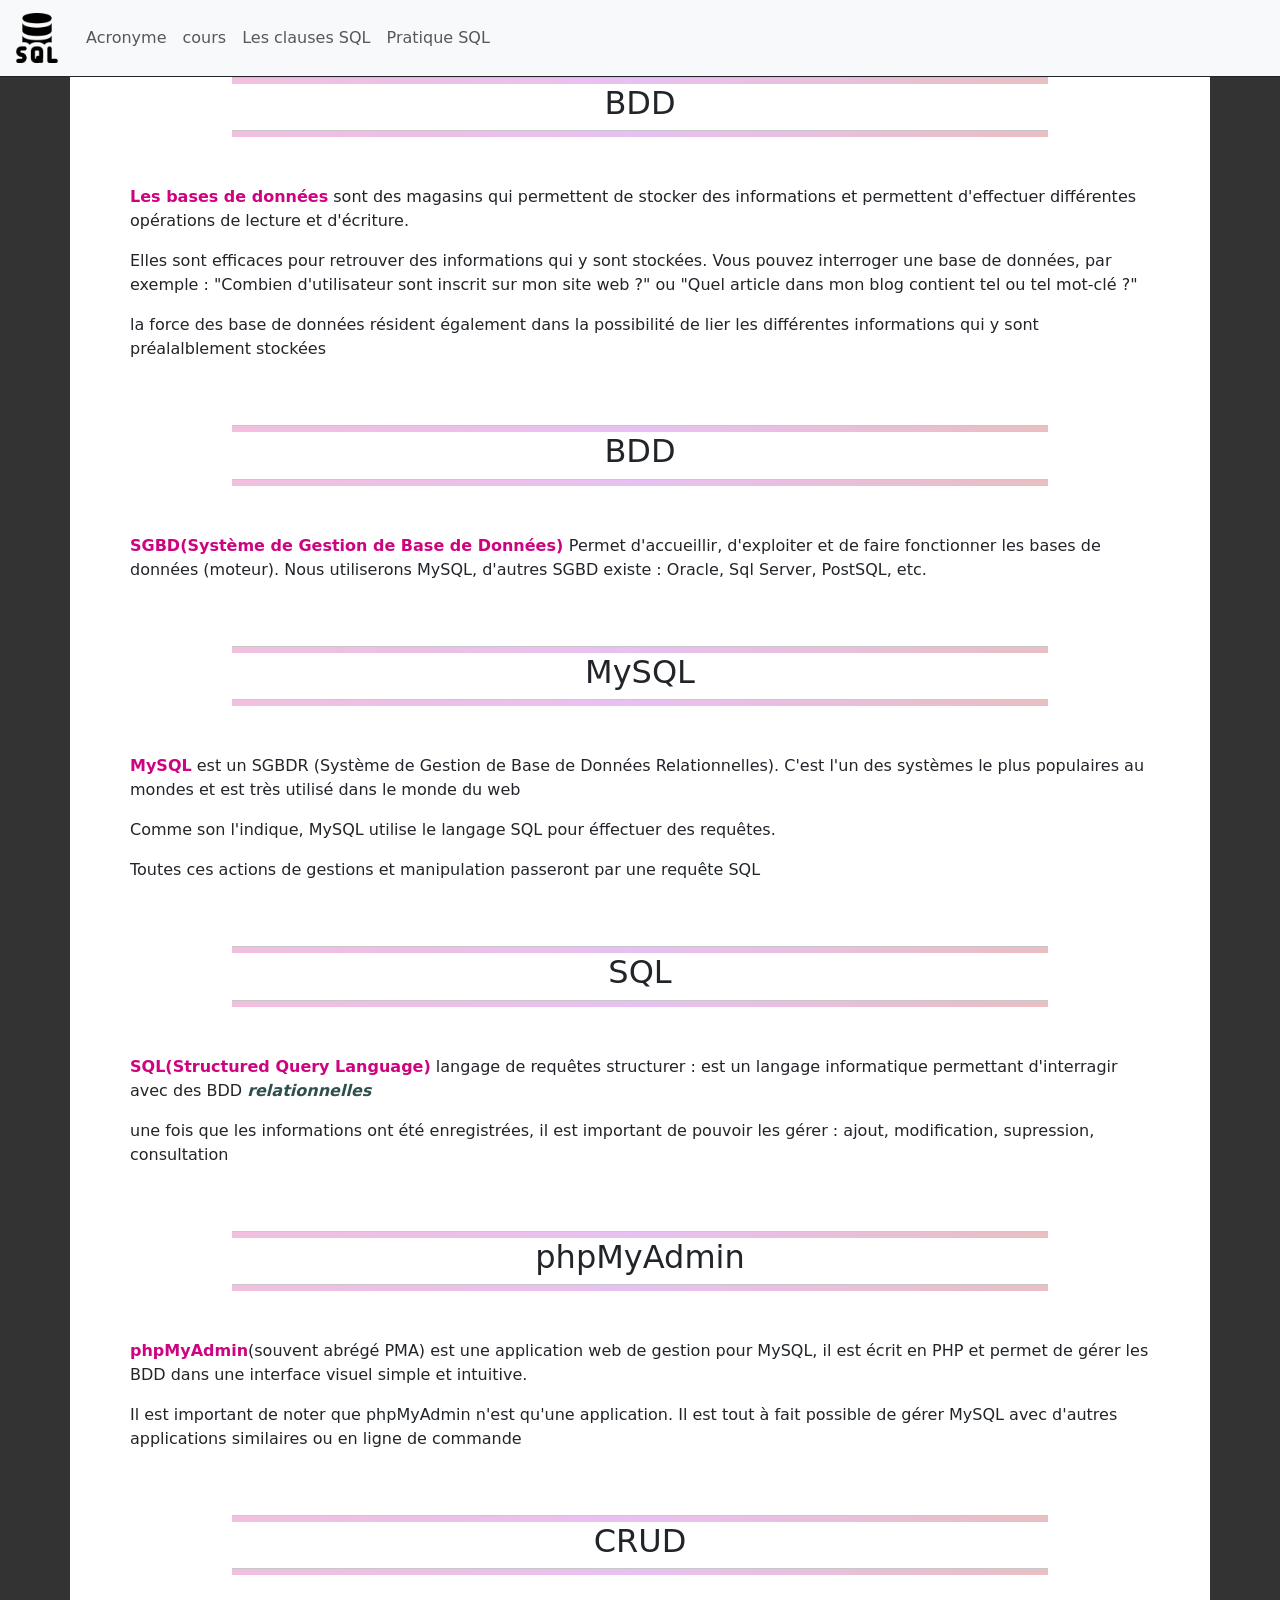
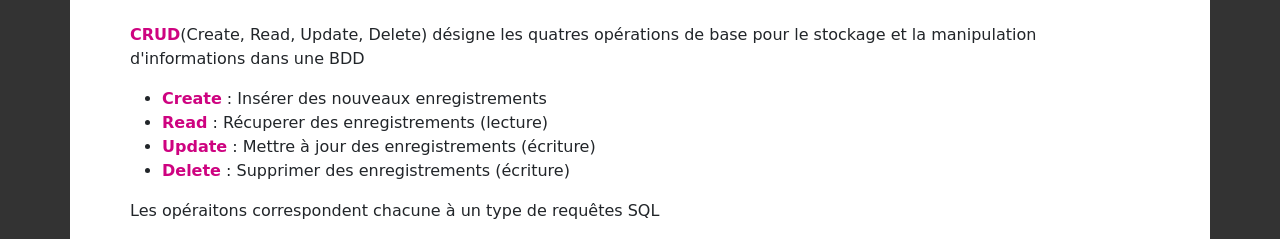
<file: 01_SQL/index.html>
<!DOCTYPE html>
<html lang="fr">
<head>
    <meta charset="UTF-8">
    <meta name="viewport" content="width=device-width, initial-scale=1.0">
    <!-- Link bootstrap -->
    <link href="https://cdn.jsdelivr.net/npm/bootstrap@5.3.3/dist/css/bootstrap.min.css" rel="stylesheet" integrity="sha384-QWTKZyjpPEjISv5WaRU9OFeRpok6YctnYmDr5pNlyT2bRjXh0JMhjY6hW+ALEwIH" crossorigin="anonymous">
    <!-- Google font -->
    <link rel="preconnect" href="https://fonts.googleapis.com">
    <link rel="preconnect" href="https://fonts.gstatic.com" crossorigin>
    <link href="https://fonts.googleapis.com/css2?family=Amatic+SC:wght@400;700&family=Open+Sans:ital,wght@0,300..800;1,300..800&display=swap" rel="stylesheet">
    <!-- feuille de style perso -->
    <link rel="stylesheet" href="assets/css/style.css">
    <title>Acronyme</title>
</head>
<body>
    <header>
        <nav class="navbar navbar-expand-sm navbar-light bg-light  border-bottom border-dark">
            <div class="container-fluid">
                 <a class="navbar-brand" href="#"><img src="assets/img/logo_sql.png" alt="logo"></a>
                 <button class="navbar-toggler d-lg-none" type="button" data-bs-toggle="collapse" data-bs-target="#collapsibleNavId" aria-controls="collapsibleNavId"
                      aria-expanded="false" aria-label="Toggle navigation">
                      <span class="navbar-toggler-icon"></span>
                 </button>
                 <div class="collapse navbar-collapse" id="collapsibleNavId">
                      <ul class="navbar-nav me-auto mt-2 mt-lg-0">
                           <li class="nav-item">
                                <a class="nav-link" href="index.html" >Acronyme</a>
                           </li>
                           <li class="nav-item">
                                <a class="nav-link" href="cours.html">cours</a>
                           </li>
                           <li class="nav-item">
                                <a class="nav-link" href="clause_sql.html">Les clauses SQL</a>
                           </li>
                           <li class="nav-item">
                                <a class="nav-link" href="pratique_sql.html">Pratique SQL</a>
                           </li>
                      </ul>
                 </div>
            </div>
       </nav>
    </header>
    <div class="container">
        <main>
            <div class="row px-5">
                <div class="col-sm-12 ">
                    <hr>
                        <h2 class="text-center">BDD</h2>
                    <hr>
                </div>
                <div class="col-sm-12 mt-5 ">
                    <p>
                        <strong>Les bases de données</strong> sont des magasins qui permettent de stocker des informations et permettent d'effectuer différentes opérations de lecture et d'écriture.
                    </p>
                    <p>
                        Elles sont efficaces pour retrouver des informations qui y sont stockées. Vous pouvez interroger une base de données, par exemple : "Combien d'utilisateur sont inscrit sur mon site web ?" ou "Quel article dans mon blog contient tel ou tel mot-clé ?"
                    </p>
                    <p>
                        la force des base de données résident également dans la possibilité de lier les différentes informations qui y sont préalalblement stockées
                    </p>
                </div>
            </div>
            <div class="row mt-5 px-5">
                <div class="col-sm-12 ">
                    <hr>
                        <h2 class="text-center">BDD</h2>
                    <hr>
                </div>
                <div class="col-sm-12 mt-5 ">
                    <p>
                        <strong>
                            <abbr>SGBD</abbr>(Système de Gestion de Base de Données)
                        </strong> Permet d'accueillir, d'exploiter et de faire fonctionner les bases de données (moteur). Nous utiliserons MySQL, d'autres SGBD existe : Oracle, Sql Server, PostSQL, etc.
                    </p>
                </div>
            </div>
            <div class="row mt-5 px-5">
                <div class="col-sm-12 ">
                    <hr>
                        <h2 class="text-center">MySQL</h2>
                    <hr>
                </div>
                <div class="col-sm-12 mt-5 ">
                    <p>
                        <strong>MySQL</strong>
                        est un SGBDR (Système de Gestion de Base de Données Relationnelles). C'est l'un des systèmes le plus populaires au mondes et est très utilisé dans le monde du web
                    </p>
                    <p>
                        Comme son l'indique, MySQL utilise le langage SQL pour éffectuer des requêtes.
                    </p>
                    <p>
                        Toutes ces actions de gestions et manipulation passeront par une requête SQL
                    </p>
                </div>
            </div>
            <div class="row mt-5 px-5">
                <div class="col-sm-12 ">
                    <hr>
                        <h2 class="text-center">SQL</h2>
                    <hr>
                </div>
                <div class="col-sm-12 mt-5 ">
                    <p>
                        <strong><abbr>SQL</abbr>(Structured Query Language)</strong> langage de requêtes structurer : est un langage informatique permettant d'interragir avec des BDD <strong><em>relationnelles</em></strong> 
                        
                    </p>
                    <p>une fois que les informations ont été enregistrées, il est important de pouvoir les gérer : ajout, modification, supression, consultation</p>
                </div>
            </div>
            <div class="row mt-5 px-5">
                <div class="col-sm-12 ">
                    <hr>
                        <h2 class="text-center">phpMyAdmin</h2>
                    <hr>
                </div>
                <div class="col-sm-12 mt-5 ">
                    <p><strong>phpMyAdmin</strong>(souvent abrégé PMA) est une  application web de gestion  pour MySQL, il est écrit en PHP et permet de gérer les BDD dans une interface visuel simple et intuitive.</p>
                    <p>Il est important  de noter que phpMyAdmin n'est qu'une application. Il est tout à fait possible de gérer MySQL avec d'autres applications similaires ou en ligne de commande</p>
                </div>
            </div>
            <div class="row mt-5 px-5">
                <div class="col-sm-12 ">
                    <hr>
                        <h2 class="text-center">CRUD</h2>
                    <hr>
                </div>
                <div class="col-sm-12 mt-5 ">
                    <p><strong>CRUD</strong>(Create, Read, Update, Delete) désigne les quatres opérations de base pour le stockage et la manipulation d'informations dans une BDD</p>
                    <ul>
                        <li><strong>Create</strong> : Insérer des nouveaux enregistrements</li>
                        <li><strong>Read</strong> : Récuperer des enregistrements (lecture)</li>
                        <li><strong>Update</strong> : Mettre à jour des enregistrements (écriture)</li>
                        <li><strong>Delete</strong> : Supprimer des enregistrements (écriture)</li>
                    </ul>
                    <p>Les opéraitons correspondent chacune à un type de requêtes SQL</p>
                </div>
            </div>
            

        </main>
    </div>







    <script src="https://cdn.jsdelivr.net/npm/bootstrap@5.3.3/dist/js/bootstrap.bundle.min.js" integrity="sha384-YvpcrYf0tY3lHB60NNkmXc5s9fDVZLESaAA55NDzOxhy9GkcIdslK1eN7N6jIeHz" crossorigin="anonymous"></script>
</body>
</html>
</file>
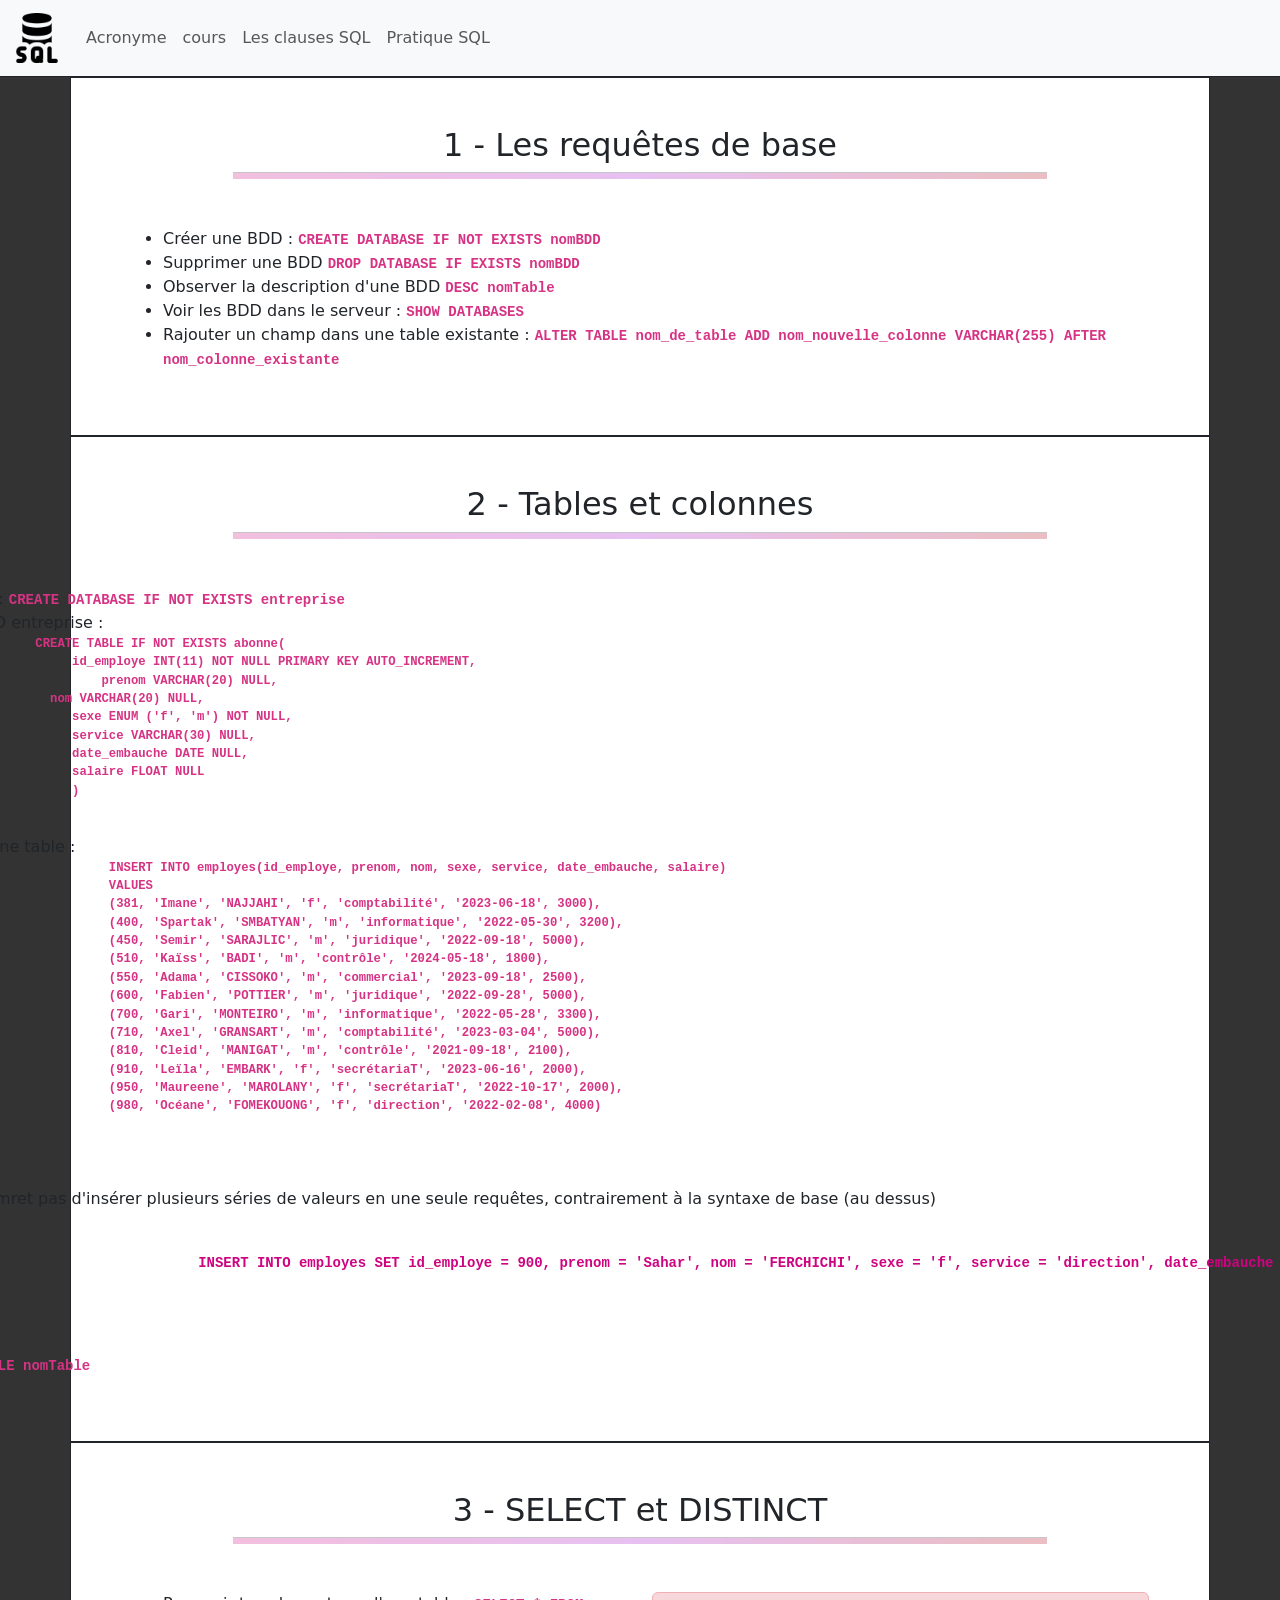
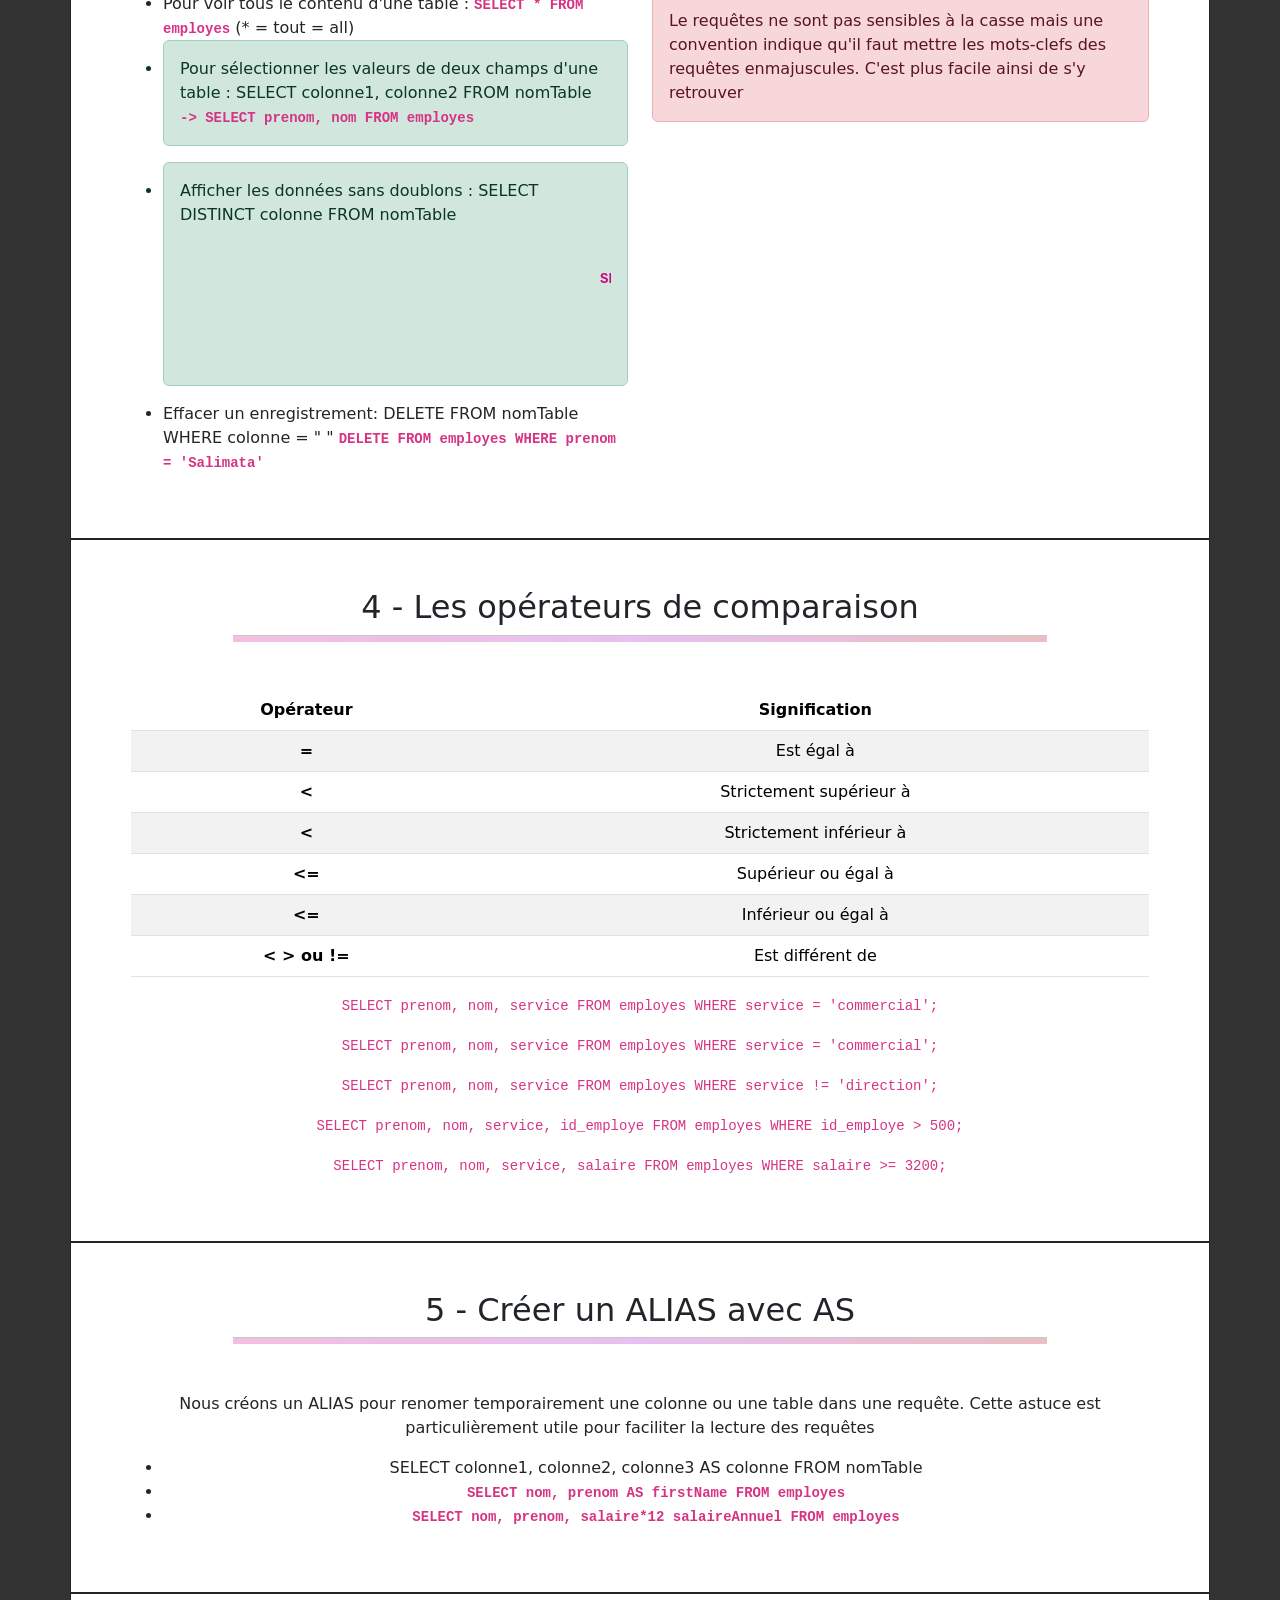
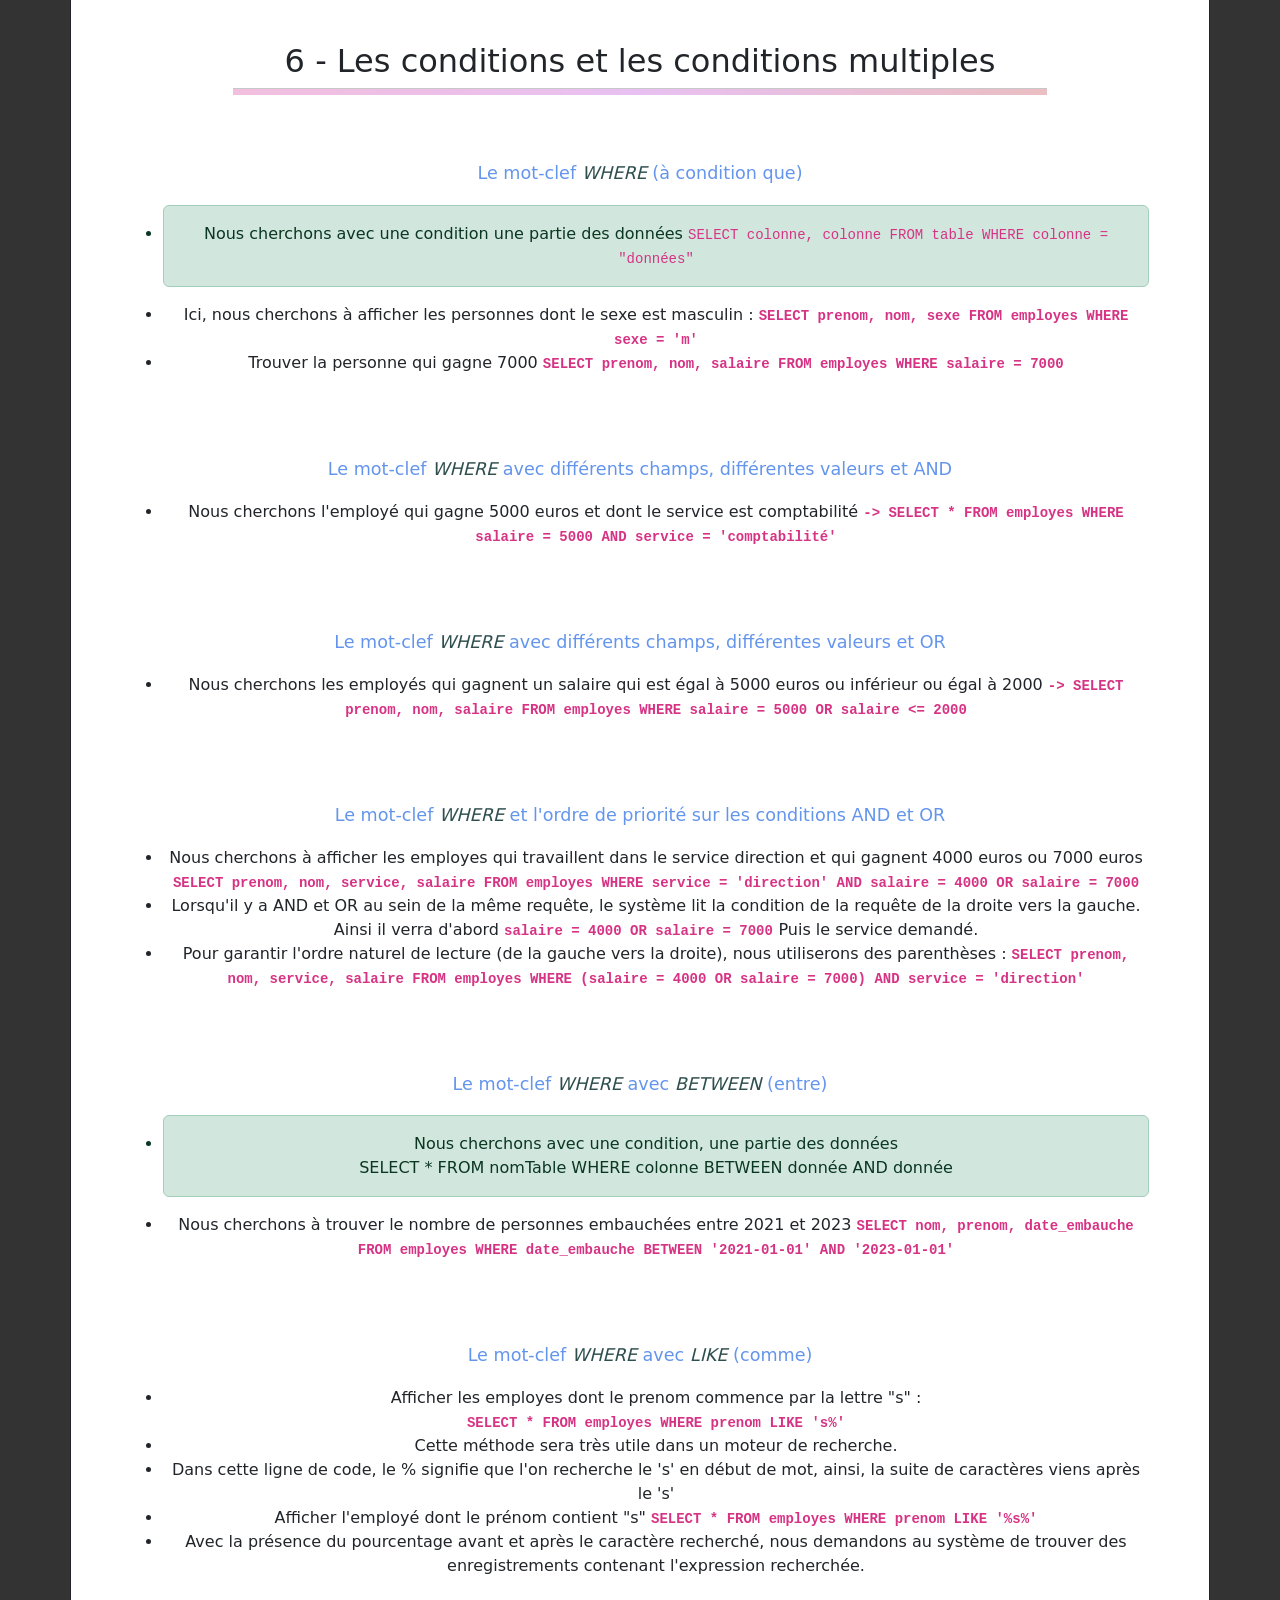
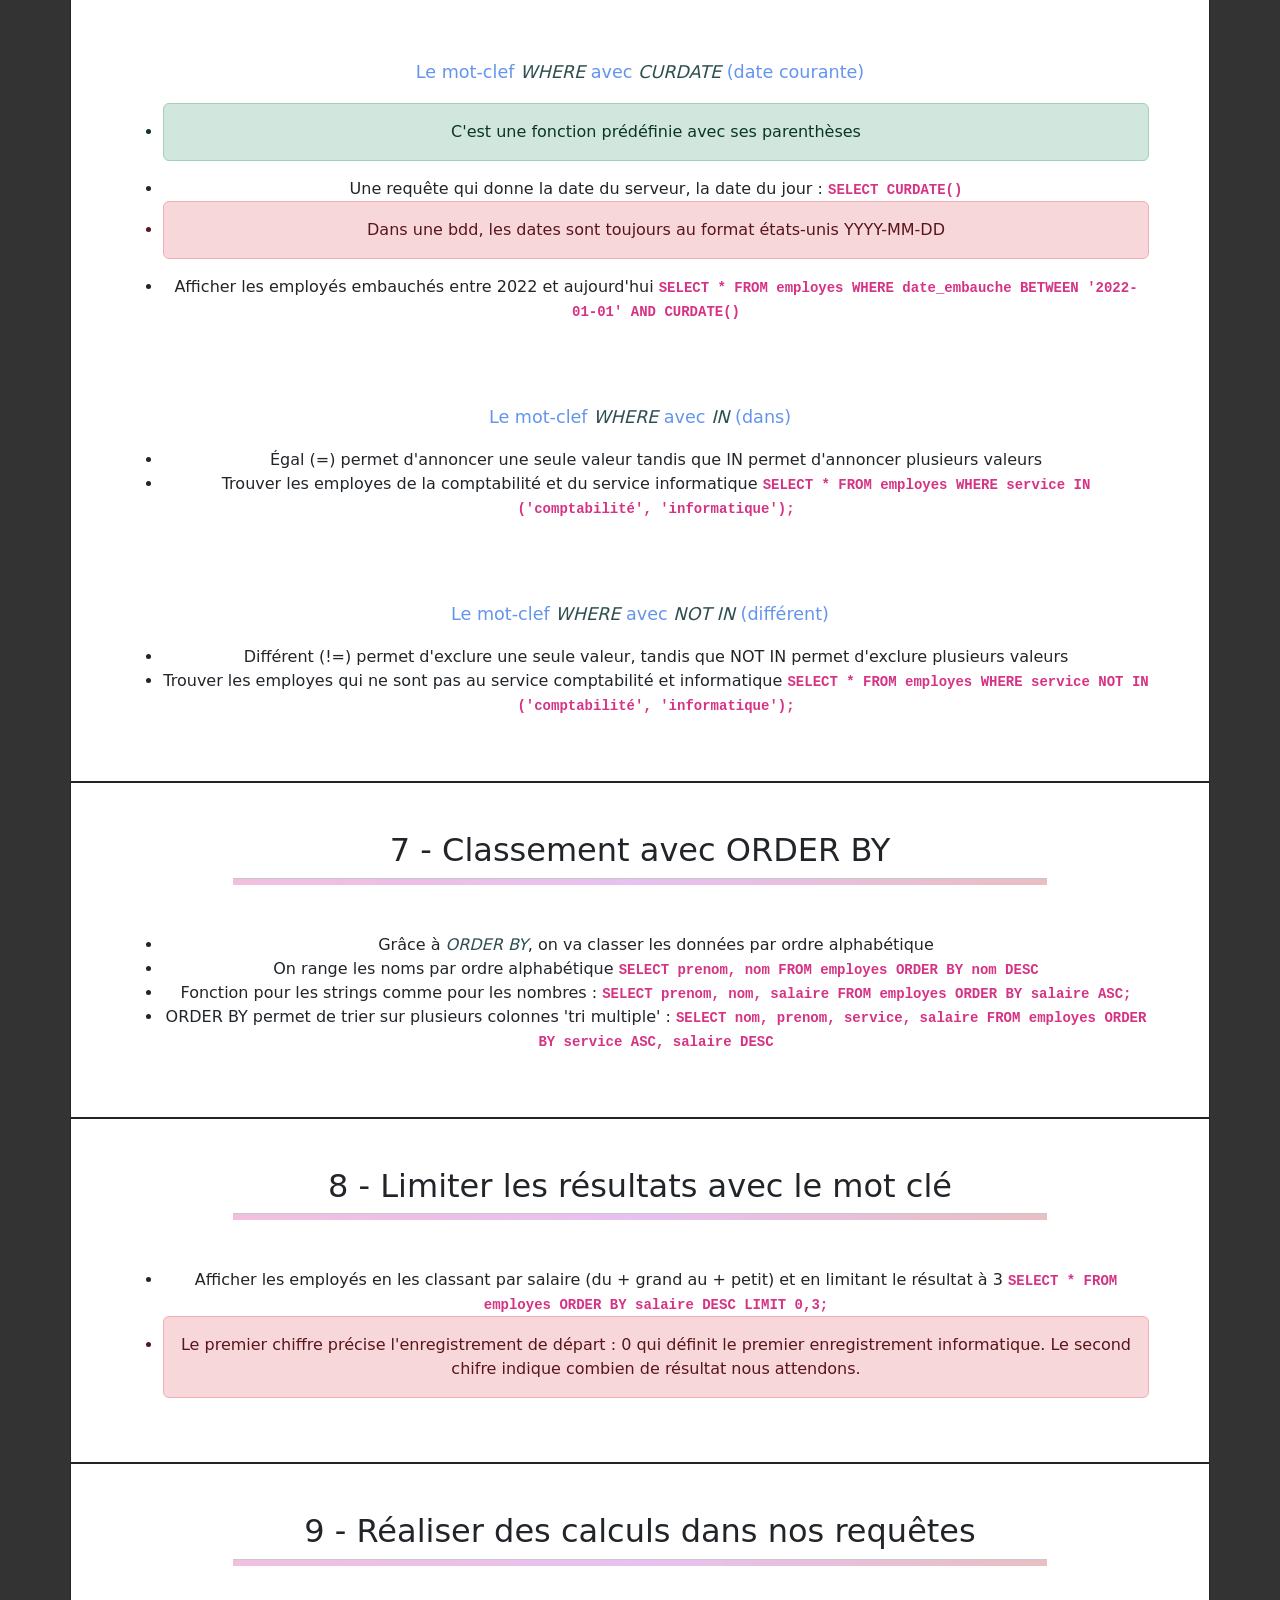
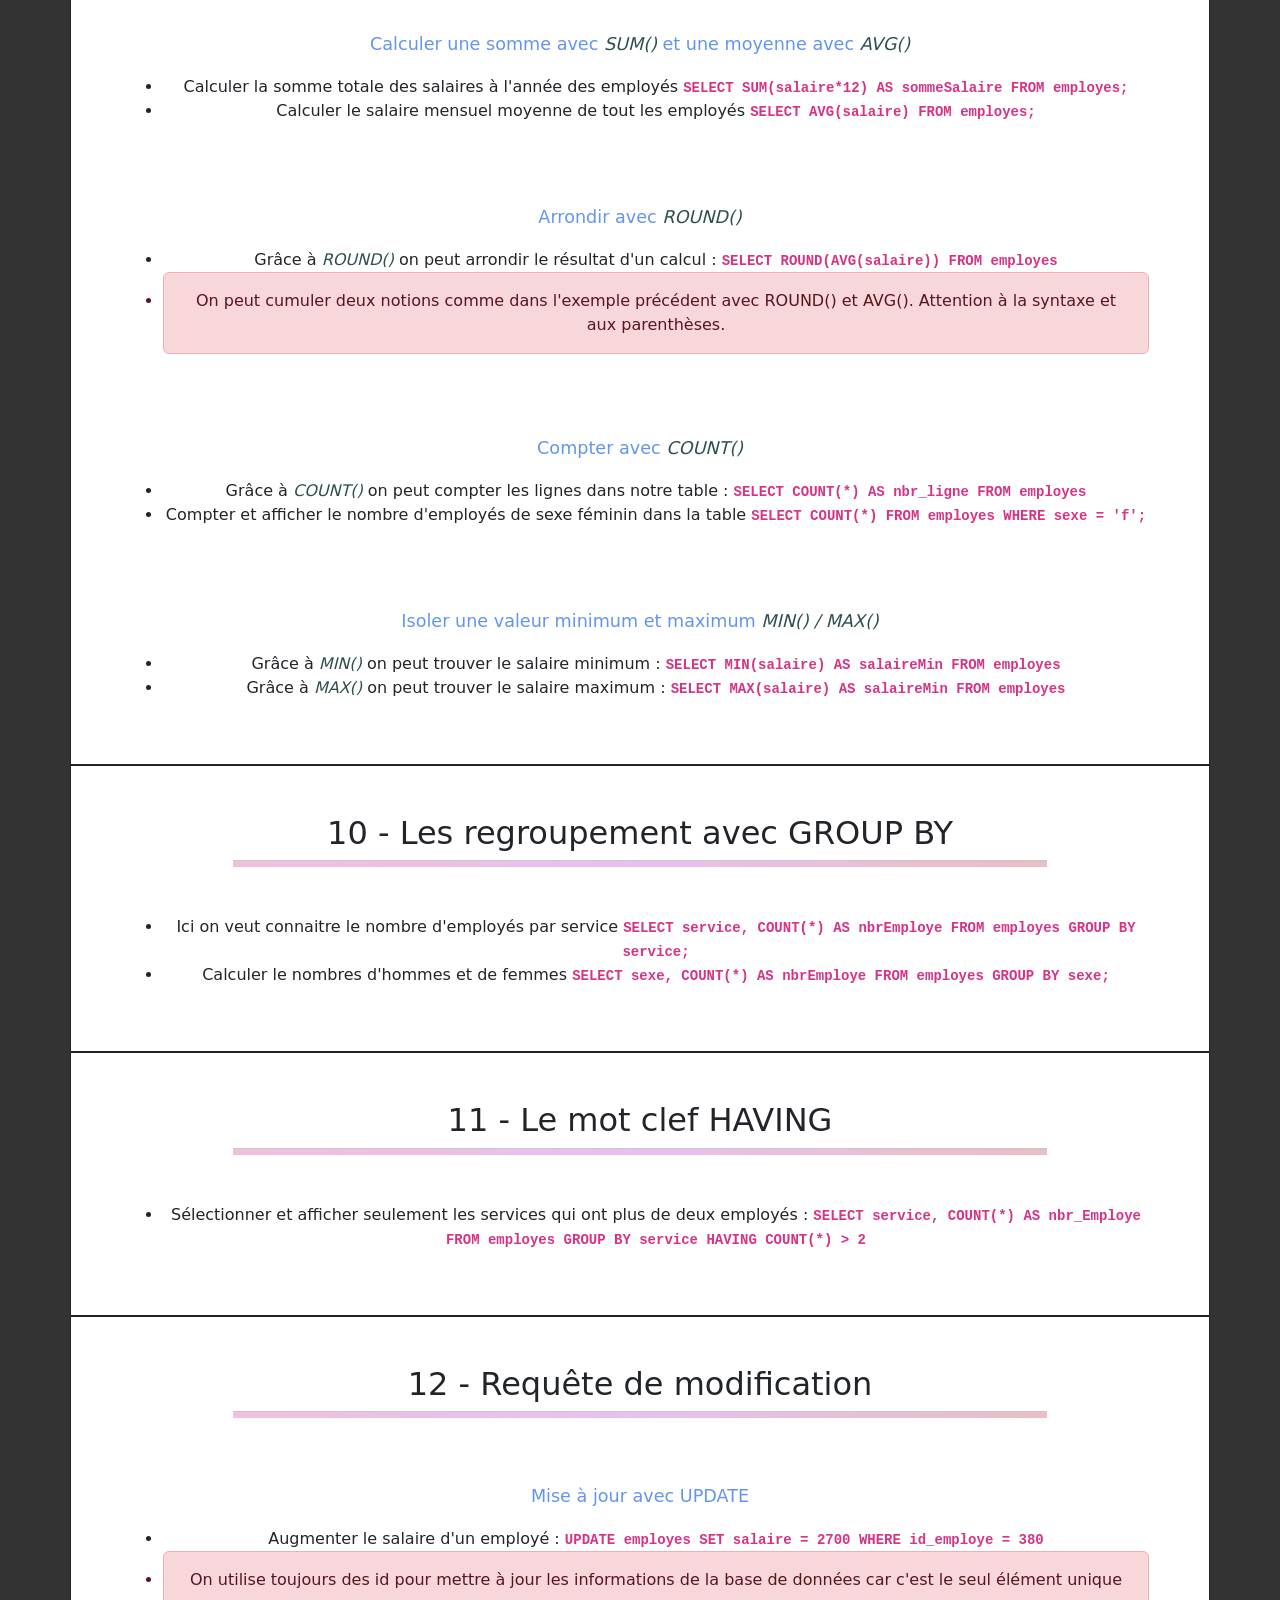
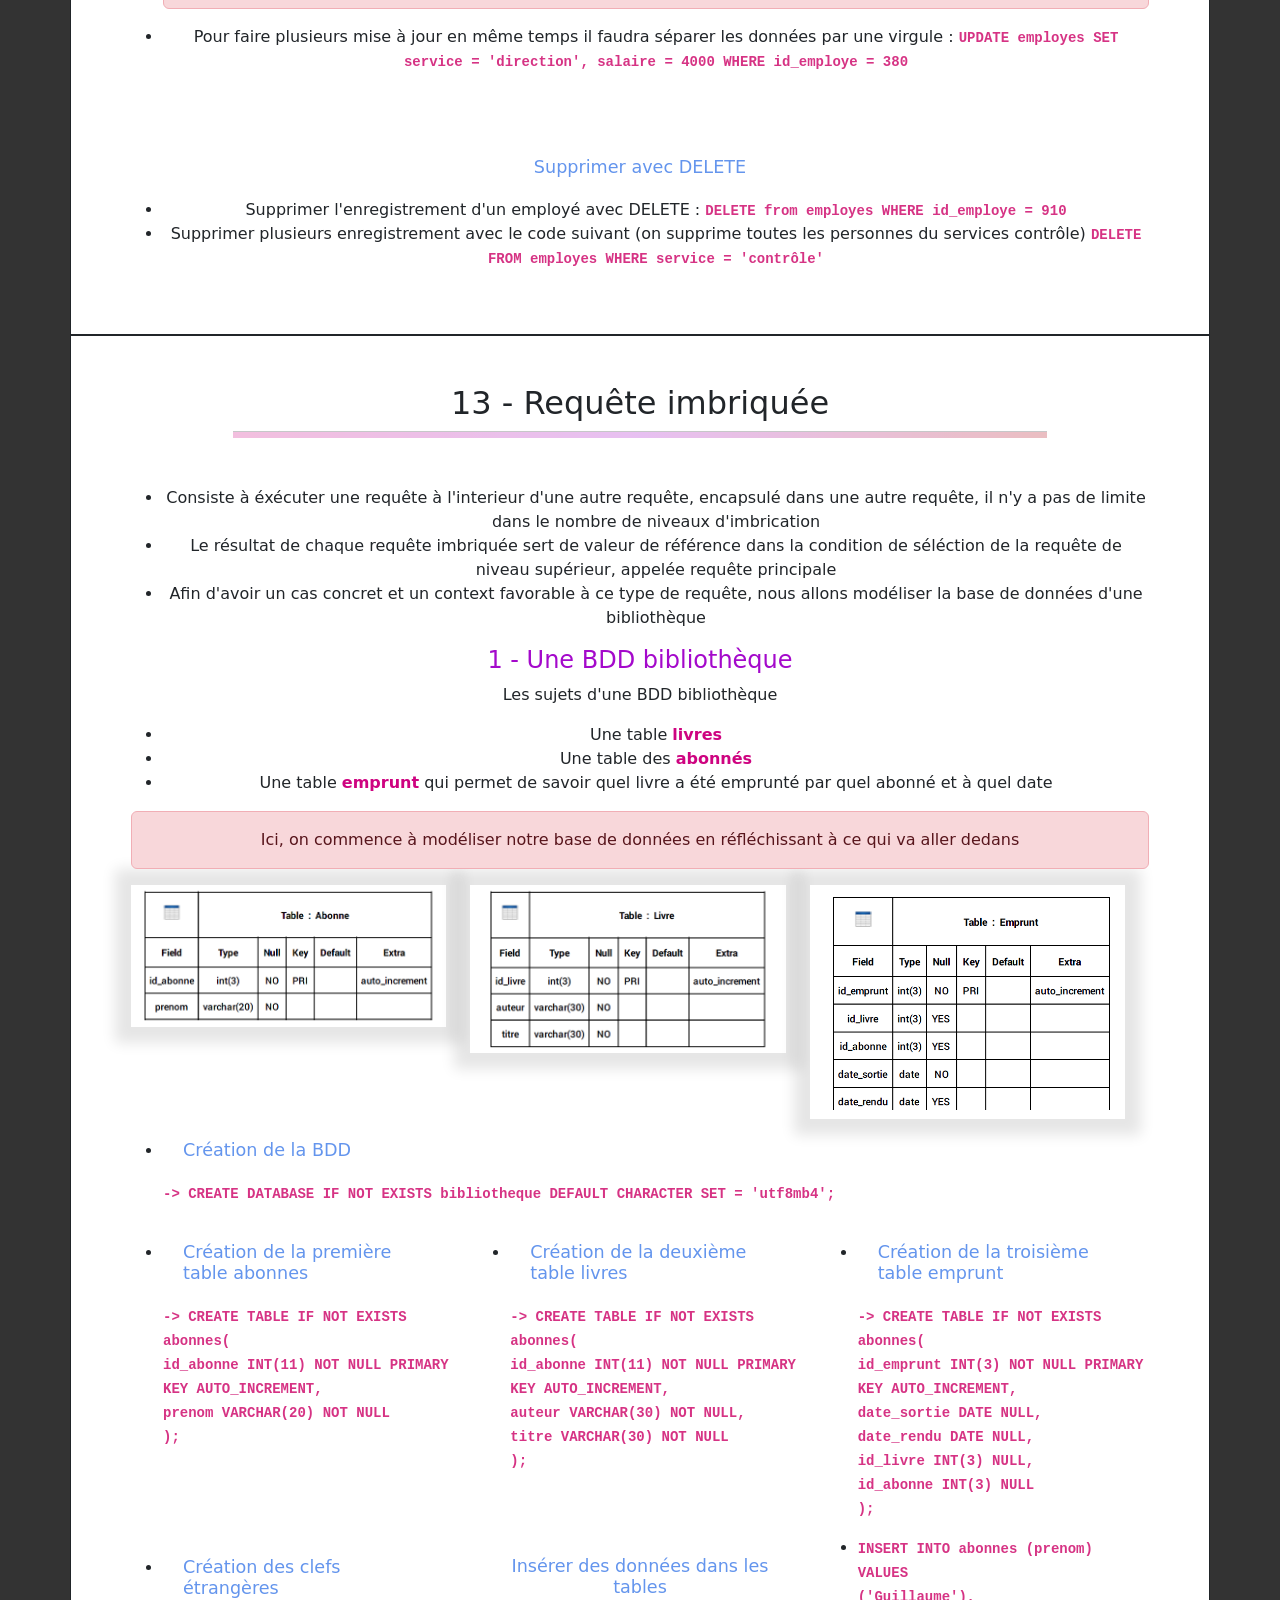
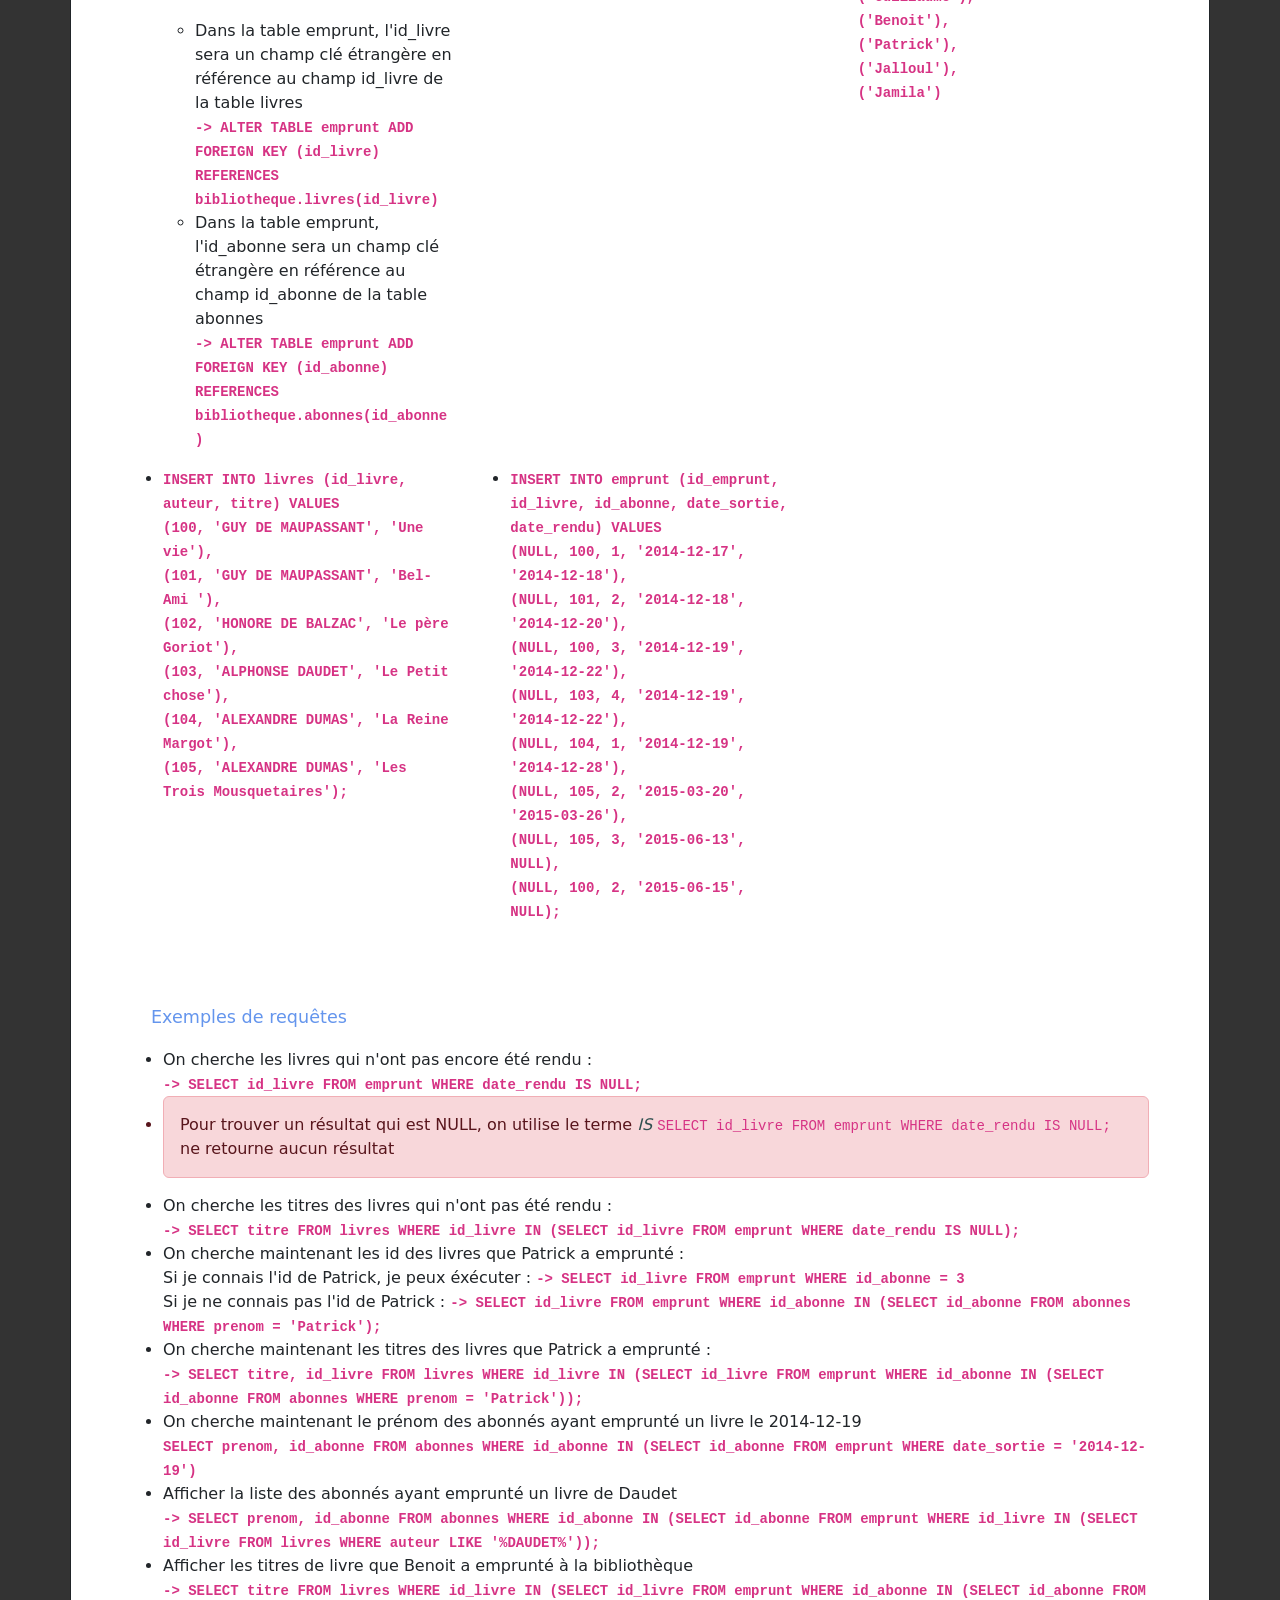
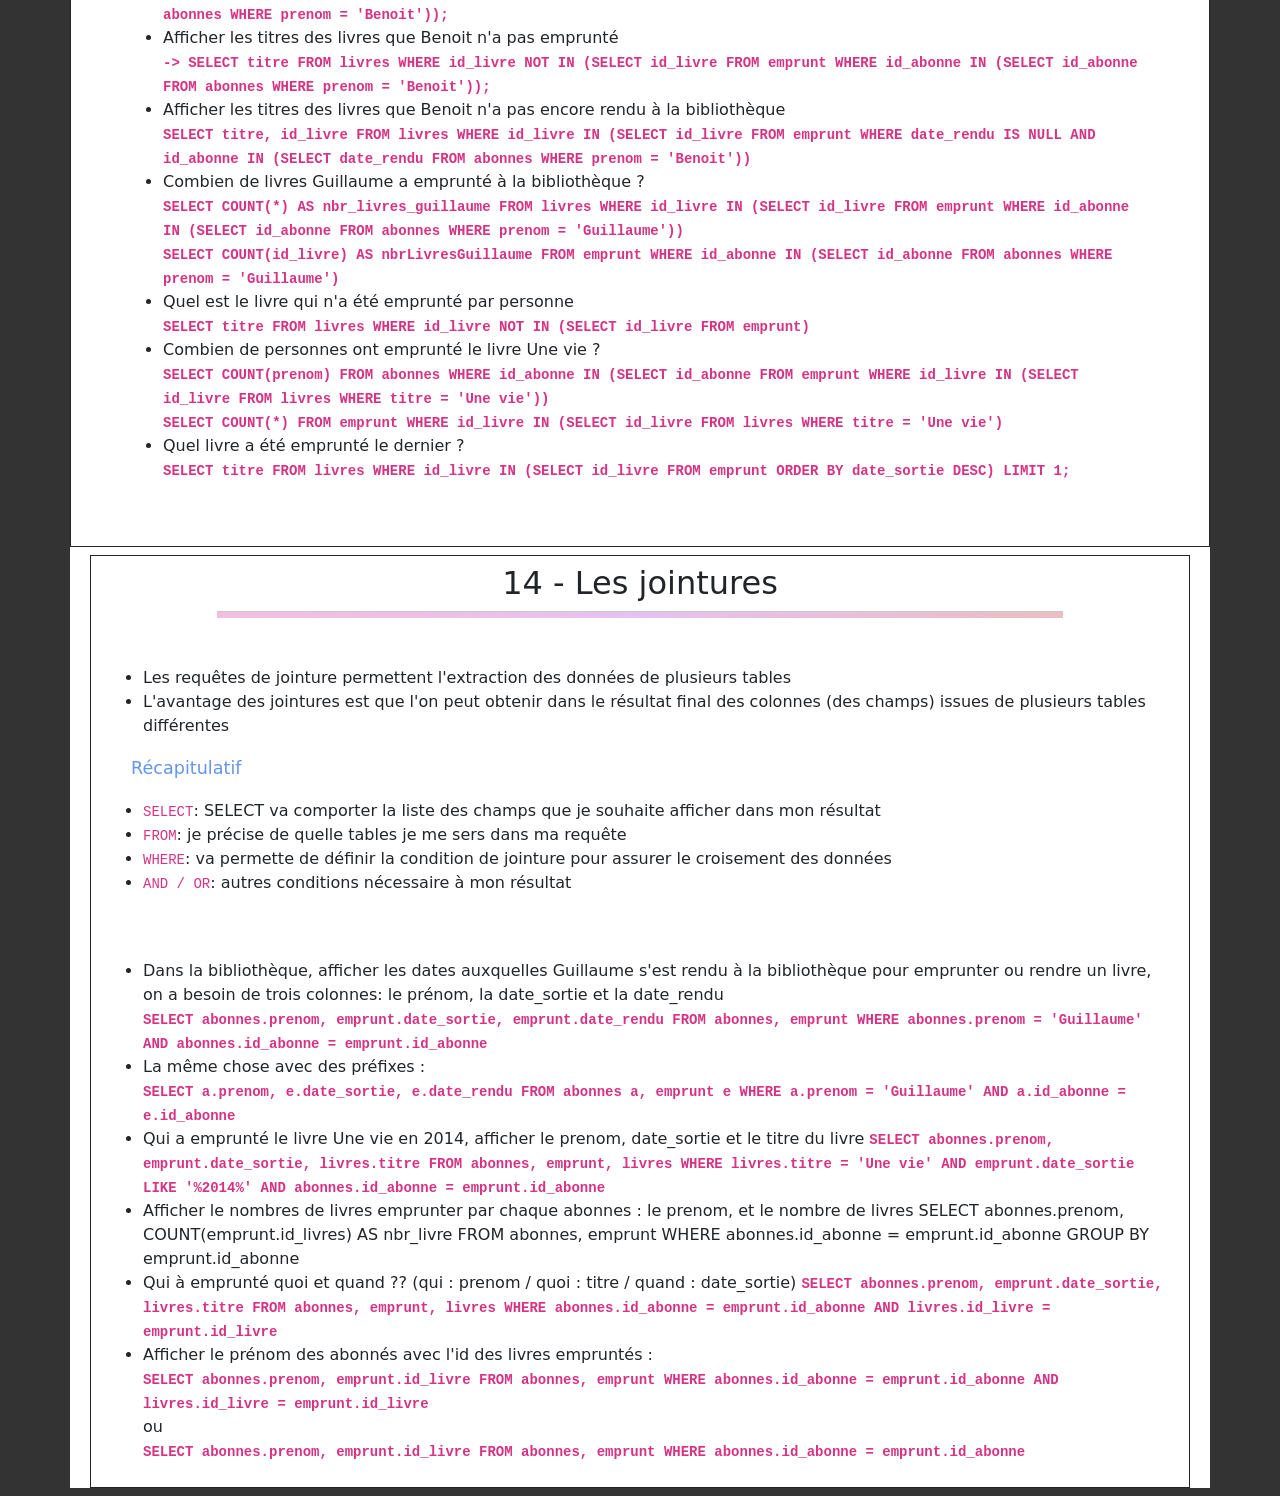
<file: 01_SQL/clause_sql.html>
<!DOCTYPE html>
<html lang="fr">

<head>
     <meta charset="UTF-8">
     <meta name="viewport" content="width=device-width, initial-scale=1.0">
     <!-- Link bootstrap -->
     <link href="https://cdn.jsdelivr.net/npm/bootstrap@5.3.3/dist/css/bootstrap.min.css" rel="stylesheet"
          integrity="sha384-QWTKZyjpPEjISv5WaRU9OFeRpok6YctnYmDr5pNlyT2bRjXh0JMhjY6hW+ALEwIH" crossorigin="anonymous">
     <!-- Google font -->
     <link rel="preconnect" href="https://fonts.googleapis.com">
     <link rel="preconnect" href="https://fonts.gstatic.com" crossorigin>
     <link href="https://fonts.googleapis.com/css2?family=Amatic+SC:wght@400;700&family=Open+Sans:ital,wght@0,300..800;1,300..800&display=swap"
          rel="stylesheet">
     <!-- feuille de style perso -->
     <link rel="stylesheet" href="assets/css/style.css">
     <title>Acronyme</title>
</head>

<body>
     <header>
          <nav class="navbar navbar-expand-sm navbar-light bg-light  border-bottom border-dark">
               <div class="container-fluid">
                    <a class="navbar-brand" href="#"><img src="assets/img/logo_sql.png" alt="logo"></a>
                    <button class="navbar-toggler d-lg-none" type="button" data-bs-toggle="collapse"
                         data-bs-target="#collapsibleNavId" aria-controls="collapsibleNavId" aria-expanded="false"
                         aria-label="Toggle navigation">
                         <span class="navbar-toggler-icon"></span>
                    </button>
                    <div class="collapse navbar-collapse" id="collapsibleNavId">
                         <ul class="navbar-nav me-auto mt-2 mt-lg-0">
                              <li class="nav-item">
                                   <a class="nav-link" href="index.html">Acronyme</a>
                              </li>
                              <li class="nav-item">
                                   <a class="nav-link" href="cours.html">cours</a>
                              </li>
                              <li class="nav-item">
                                   <a class="nav-link" href="clause_sql.html">Les clauses SQL</a>
                              </li>
                              <li class="nav-item">
                                   <a class="nav-link" href="pratique_sql.html">Pratique SQL</a>
                              </li>
                         </ul>
                    </div>
               </div>
          </nav>
     </header>
     <div class="container">
          <main>
               <div class="row border border-dark p-5">
                    <div class="col-sm-12">
                         <h2 class="text-center ">1 - Les requêtes de base</h2>
                         <hr>
                    </div>
                    <div class="col-sm-12 d-flex justify-content-center mt-5">
                         <ul>
                              <li>Créer une BDD : <strong><code>CREATE DATABASE IF NOT EXISTS nomBDD</code></strong>
                              </li>
                              <li>Supprimer une BDD <strong><code>DROP DATABASE IF EXISTS nomBDD</code></strong></li>
                              <li>Observer la description d'une BDD <strong><code>DESC nomTable</code></strong></li>
                              <li>Voir les BDD dans le serveur : <strong><code>SHOW DATABASES</code></strong></li>
                              <li>Rajouter un champ dans une table existante : <strong><code>ALTER TABLE nom_de_table ADD nom_nouvelle_colonne VARCHAR(255) AFTER nom_colonne_existante</code></strong></li>
                         </ul>
                    </div>
               </div>
               <div class="row border border-dark p-5">
                    <div class="col-sm-12">
                         <h2 class="text-center ">2 - Tables et colonnes</h2>
                         <hr>
                    </div>
                    <div class="col-sm-12 d-flex justify-content-center mt-5">
                         <ul>
                              <li>Créer une BDD 'entreprise' :
                                   <strong><code>CREATE DATABASE IF NOT EXISTS entreprise</code></strong></li>
                              <li>Créer une table dans la BDD entreprise : <strong><code><pre>
                                   CREATE TABLE IF NOT EXISTS abonne(
                                        id_employe INT(11) NOT NULL PRIMARY KEY AUTO_INCREMENT, 
        NOT                                 prenom VARCHAR(20) NULL, 
                                     nom VARCHAR(20) NULL, 
                                        sexe ENUM ('f', 'm') NOT NULL, 
                                        service VARCHAR(30) NULL, 
                                        date_embauche DATE NULL, 
                                        salaire FLOAT NULL 
                                        )
                                        </pre>
                                   </code></strong>
                              </li>
                              <li>Insérer des données dans une table :
                                   <strong>
                                        <code>
                                             <pre>
                                             INSERT INTO employes(id_employe, prenom, nom, sexe, service, date_embauche, salaire) 
                                             VALUES 
                                             (381, 'Imane', 'NAJJAHI', 'f', 'comptabilité', '2023-06-18', 3000),
                                             (400, 'Spartak', 'SMBATYAN', 'm', 'informatique', '2022-05-30', 3200),
                                             (450, 'Semir', 'SARAJLIC', 'm', 'juridique', '2022-09-18', 5000),
                                             (510, 'Kaïss', 'BADI', 'm', 'contrôle', '2024-05-18', 1800),
                                             (550, 'Adama', 'CISSOKO', 'm', 'commercial', '2023-09-18', 2500),
                                             (600, 'Fabien', 'POTTIER', 'm', 'juridique', '2022-09-28', 5000),
                                             (700, 'Gari', 'MONTEIRO', 'm', 'informatique', '2022-05-28', 3300),
                                             (710, 'Axel', 'GRANSART', 'm', 'comptabilité', '2023-03-04', 5000),
                                             (810, 'Cleid', 'MANIGAT', 'm', 'contrôle', '2021-09-18', 2100),
                                             (910, 'Leïla', 'EMBARK', 'f', 'secrétariaT', '2023-06-16', 2000),
                                             (950, 'Maureene', 'MAROLANY', 'f', 'secrétariaT', '2022-10-17', 2000),
                                             (980, 'Océane', 'FOMEKOUONG', 'f', 'direction', '2022-02-08', 4000)
                                             
                                             
                                             </pre>
                                        </code>
                                   </strong>

                              </li>
                              <li>Syntaxe alternative : ne pemret pas d'insérer plusieurs séries de valeurs en une seule
                                   requêtes, contrairement à la syntaxe de base (au dessus)
                                   <pre>
                                        <strong>
                                             <code>
                                                  INSERT INTO employes SET id_employe = 900, prenom = 'Sahar', nom = 'FERCHICHI', sexe = 'f', service = 'direction', date_embauche = '2022-06-06', salaire = 7000
                                             </code>
                                        </strong>
                                   </pre>
                              </li>
                              <li>Effacer une table : <strong><code>DROP TABLE nomTable</code></strong></li>
                         </ul>
                    </div>
               </div>
               <div class="row border border-dark p-5">
                    <div class="col-sm-12">
                         <h2 class="text-center ">3 - SELECT et DISTINCT</h2>
                         <hr>
                    </div>
                    <div class="col-sm-12 col-md-6 mt-5">
                         <ul>
                              <li>Pour voir tous le contenu d'une table :
                                   <strong><code>SELECT * FROM employes</code></strong> (* = tout = all)</li>
                              <li class="alert alert-success ">Pour sélectionner les valeurs de deux champs d'une table
                                   :
                                   SELECT colonne1, colonne2 FROM nomTable <br>
                                   <strong>
                                        <code>
                                             -> SELECT prenom, nom FROM employes
                                        </code>
                                   </strong>
                              </li>
                              <li class="alert alert-success ">
                                   Afficher les données sans doublons : SELECT DISTINCT colonne FROM nomTable
                                   <pre>
                                        <strong>
                                             <code>
                                                  SELECT DISTINCT service FROM employes
                                             </code>
                                        </strong>
                                   </pre>
                              </li>
                              <li>
                                   Effacer un enregistrement: DELETE FROM nomTable WHERE colonne = " "
                                   <strong><code>DELETE FROM employes WHERE prenom = 'Salimata'</code></strong>
                              </li>
                         </ul>
                    </div>
                    <div class="col-sm-12 col-md-6 mt-5">
                         <p class="alert alert-danger">
                              Le requêtes ne sont pas sensibles à la casse mais une convention indique qu'il faut mettre
                              les mots-clefs des requêtes enmajuscules. C'est plus facile ainsi de s'y retrouver
                         </p>
                    </div>
               </div>
               <div class="row border border-dark p-5">
                    <div class="col-sm-12">
                         <h2 class="text-center ">4 - Les opérateurs de comparaison</h2>
                         <hr>
                    </div>
                    <div class="col-sm-12 mt-5 text-center">
                         <table class="table table-striped table-hover">
                              <thead>
                                   <tr>
                                        <th scope="col">Opérateur</th>
                                        <th scope="col">Signification</th>
                                   </tr>
                              </thead>
                              <tbody>
                                   <tr>
                                        <th scope="row">=</th>
                                        <td>Est égal à</td>
                                   </tr>
                                   <tr>
                                        <th scope="row">&lt;</th>
                                        <td>Strictement supérieur à</td>
                                   </tr>
                                   <tr>
                                        <th scope="row">&lt;</th>
                                        <td>Strictement inférieur à</td>
                                   </tr>
                                   <tr>
                                        <th scope="row">&lt;=</th>
                                        <td>Supérieur ou égal à</td>
                                   </tr>
                                   <tr>
                                        <th scope="row">&lt;=</th>
                                        <td>Inférieur ou égal à</td>
                                   </tr>
                                   <tr>
                                        <th scope="row">&lt; &gt; ou !=</th>
                                        <td>Est différent de </td>
                                   </tr>
                              </tbody>
                         </table>
                         <p><code>SELECT prenom, nom, service FROM employes WHERE service = 'commercial';</code></p>
                         <p><code>SELECT prenom, nom, service FROM employes WHERE service = 'commercial';</code></p>
                         <p><code>SELECT prenom, nom, service FROM employes WHERE service != 'direction';</code></p>
                         <p><code>SELECT prenom, nom, service, id_employe FROM employes WHERE id_employe > 500;</code>
                         </p>
                         <p><code>SELECT prenom, nom, service, salaire FROM employes WHERE salaire >= 3200;</code></p>
                    </div>
               </div>
               <div class="row border border-dark p-5">
                    <div class="col-sm-12">
                         <h2 class="text-center ">5 - Créer un ALIAS avec AS</h2>
                         <hr>
                    </div>
                    <div class="col-sm-12 mt-5 text-center">
                         <p>Nous créons un ALIAS pour renomer temporairement une colonne ou une table dans une requête.
                              Cette astuce est particulièrement utile pour faciliter la lecture des requêtes
                         </p>
                         <ul>
                              <li>SELECT colonne1, colonne2, colonne3 AS colonne FROM nomTable</li>
                              <li>
                                   <strong>
                                        <code>
                                             SELECT nom, prenom AS firstName FROM employes
                                             
                                        </code>
                                   </strong>
                              </li>
                              <li>
                                   <strong>
                                        <code>
                                             SELECT nom, prenom, salaire*12 salaireAnnuel FROM employes
                                             
                                        </code>
                                   </strong>
                              </li>
                         </ul>

                    </div>
               </div>
               <div class="row border border-dark p-5">
                    <div class="col-sm-12">
                         <h2 class="text-center ">6 - Les conditions et les conditions multiples</h2>
                         <hr>
                    </div>
                    <div class="col-sm-12 mt-5 text-center">
                         <h6 class="text-center">Le mot-clef <em>WHERE</em> (à condition que) </h6>
                         <ul>
                              <li class="alert alert-success">Nous cherchons avec une condition une partie des données
                                   <code>
                                        SELECT colonne, colonne FROM table WHERE colonne = "données"
                                   </code>
                              </li>
                              <li>Ici, nous cherchons à afficher les personnes dont le sexe est masculin :
                                   <strong>
                                        <code> SELECT prenom, nom, sexe FROM employes WHERE sexe = 'm'</code>
                                   </strong>
                              </li>
                              <li>
                                   Trouver la personne qui gagne 7000
                                   <strong>
                                        <code> SELECT prenom, nom, salaire FROM employes WHERE salaire = 7000</code>
                                   </strong>
                              </li>
                         </ul>
                    </div>
                    <div class="col-sm-12 mt-5 text-center">
                         <h6 class="text-center">Le mot-clef <em>WHERE</em> avec différents champs, différentes valeurs
                              et AND </h6>
                         <ul>
                              <li>
                                   Nous cherchons l'employé qui gagne 5000 euros et dont le service est comptabilité
                                   <strong>
                                        <code>
                                             -> SELECT * FROM employes WHERE salaire = 5000 AND service = 'comptabilité'
                                        </code>
                                   </strong>
                              </li>
                         </ul>
                    </div>
                    <div class="col-sm-12 mt-5 text-center">
                         <h6 class="text-center">Le mot-clef <em>WHERE</em> avec différents champs, différentes valeurs
                              et OR </h6>
                         <ul>
                              <li>
                                   Nous cherchons les employés qui gagnent un salaire qui est égal à 5000 euros ou inférieur ou égal à 2000
                                   <strong>
                                        <code>
                                             -> SELECT prenom, nom, salaire FROM employes WHERE salaire = 5000 OR salaire &lt;= 2000
                                        </code>
                                   </strong>
                              </li>
                         </ul>
                    </div>
                    <div class="col-sm-12 mt-5 text-center">
                         <h6 class="text-center">Le mot-clef <em>WHERE</em> et  l'ordre de priorité sur les conditions AND et OR </h6>
                         <ul>
                              <li> Nous cherchons à afficher les employes qui travaillent dans le service direction et qui gagnent 4000 euros ou 7000 euros
                                   <strong>
                                        <code>
                                             SELECT prenom, nom, service, salaire FROM employes WHERE service = 'direction' AND salaire = 4000 OR salaire = 7000 
                                        </code>
                                   </strong>
                              </li>
                              <li>
                                   Lorsqu'il y a AND et OR au sein de la même requête, le système lit la condition de la requête de la droite vers la gauche. Ainsi il verra d'abord
                                   <strong>
                                        <code>salaire = 4000 OR salaire = 7000</code>
                                   </strong>
                                   Puis le service demandé.
                              </li>
                              <li>
                                   Pour garantir l'ordre naturel de lecture (de la gauche vers la droite), nous utiliserons des parenthèses :
                                   <strong>
                                        <code>
                                             SELECT prenom, nom, service, salaire FROM employes WHERE (salaire = 4000 OR salaire = 7000) AND service = 'direction'
                                        </code>
                                   </strong>
                              </li>
                         </ul>
                    </div>
                    <div class="col-sm-12 mt-5 text-center">
                         <h6 class="text-center">Le mot-clef <em>WHERE</em> avec <em>BETWEEN</em> (entre) </h6>
                         <ul>
                              <li class="alert alert-success">Nous cherchons avec une condition, une partie des données
                                   <br>
                                   SELECT * FROM nomTable WHERE colonne BETWEEN donnée AND donnée

                              </li>
                              <li>
                                   Nous cherchons à trouver le nombre de personnes embauchées entre 2021 et 2023
                                   <strong>
                                        <code>
                                             SELECT nom, prenom, date_embauche FROM employes WHERE date_embauche BETWEEN '2021-01-01' AND '2023-01-01'
                                        </code>
                                   </strong>
                              </li>
                         </ul>
                    </div>
                    <div class="col-sm-12 mt-5 text-center">
                         <h6 class="text-center">Le mot-clef <em>WHERE</em> avec <em>LIKE</em> (comme) </h6>
                         <ul>
                              <li>Afficher les employes dont le prenom commence par la lettre "s" : <br>
                                   <strong>
                                        <code>
                                             SELECT * FROM employes WHERE prenom LIKE 's%'
                                        </code>
                                   </strong>
                              </li>
                              <li>Cette méthode sera très utile dans un moteur de recherche.</li>
                              <li>
                                   Dans cette ligne de code, le % signifie que l'on recherche le 's' en début de mot, ainsi, la suite de caractères viens après le 's'
                              </li>
                              <li>
                                   Afficher l'employé dont le prénom contient "s"
                                   <strong>
                                        <code>
                                             SELECT * FROM employes WHERE prenom LIKE '%s%'
                                        </code>
                                   </strong>
                              </li>
                              <li>
                                   Avec la présence du pourcentage avant et après le caractère recherché, nous demandons au système de trouver des enregistrements contenant l'expression recherchée.
                              </li>
                         </ul>
                    </div>
                    <div class="col-sm-12 mt-5 text-center">
                         <h6 class="text-center">Le mot-clef <em>WHERE</em> avec <em>CURDATE</em> (date courante) </h6>
                         <ul>
                              <li class="alert alert-success">
                                   C'est une fonction prédéfinie avec ses parenthèses  
                              </li>
                              <li>
                                   Une requête qui donne la date du serveur, la date du jour :
                                   <strong>
                                        <code>
                                             SELECT CURDATE()
                                        </code>
                                   </strong>
                              </li>
                              <li class="alert alert-danger">
                                   Dans une bdd, les dates sont toujours au format états-unis YYYY-MM-DD
                              </li>
                              <li>
                                   Afficher les employés embauchés entre 2022 et aujourd'hui
                                   <strong>
                                        <code>
                                             SELECT * FROM employes WHERE date_embauche BETWEEN '2022-01-01' AND CURDATE()
                                        </code>
                                   </strong>
                              </li>
                         </ul>
                    </div>
                    <div class="col-sm-12 mt-5 text-center">
                         <h6 class="text-center">Le mot-clef <em>WHERE</em> avec <em>IN</em> (dans) </h6>
                         <ul>
                             <li>
                              Égal (=) permet d'annoncer une seule valeur tandis que IN permet d'annoncer plusieurs valeurs
                             </li>
                             <li>
                              Trouver les employes de la comptabilité et du service informatique
                              <strong>
                                   <code>
                                        SELECT * FROM employes WHERE service IN ('comptabilité', 'informatique');
                                   </code>
                              </strong>
                             </li> 
                         </ul>
                    </div>
                    <div class="col-sm-12 mt-5 text-center">
                         <h6 class="text-center">Le mot-clef <em>WHERE</em> avec <em>NOT IN</em> (différent) </h6>
                         <ul>
                             <li>
                              Différent (!=) permet d'exclure une seule valeur, tandis que NOT IN permet d'exclure plusieurs valeurs
                             </li>
                             <li>
                              Trouver les employes qui ne sont pas au service comptabilité et informatique
                              <strong>
                                   <code>
                                        SELECT * FROM employes WHERE service NOT IN ('comptabilité', 'informatique');
                                   </code>
                              </strong>
                             </li> 
                         </ul>
                    </div>
                    
               </div>
               <div class="row border border-dark p-5">
                    <div class="col-sm-12">
                         <h2 class="text-center ">7 - Classement avec ORDER BY</h2>
                         <hr>
                    </div>
                    <div class="col-sm-12 mt-5 text-center">
                         <ul>
                             <li>
                                   Grâce à <em>ORDER BY</em>, on va classer les données par ordre alphabétique
                             </li>
                             <li>
                                   On range les noms par ordre alphabétique
                                   <strong>
                                        <code>
                                             SELECT prenom, nom FROM employes ORDER BY nom DESC
                                        </code>
                                   </strong>
                             </li>
                             <li>
                              Fonction pour les strings comme pour les nombres :
                              <strong>
                                   <code>
                                        SELECT prenom, nom, salaire FROM employes ORDER BY salaire ASC;
                                   </code>
                              </strong>
                             </li>
                             <li>
                              ORDER BY permet de trier sur plusieurs colonnes 'tri multiple' :
                              <strong>
                                   <code>
                                        SELECT nom, prenom, service, salaire FROM employes ORDER BY service ASC, salaire DESC
                                   </code>
                              </strong>
                             </li>
                         </ul>
                    </div>
                    
                    
               </div>
               <div class="row border border-dark p-5">
                    <div class="col-sm-12">
                         <h2 class="text-center ">8 - Limiter les résultats avec le mot clé</h2>
                         <hr>
                    </div>
                    <div class="col-sm-12 mt-5 text-center">
                         <ul>
                             <li>
                                   Afficher les employés en les classant par salaire (du + grand au + petit) et en limitant le résultat à 3
                                   <strong>
                                        <code>
                                             SELECT * FROM employes ORDER BY salaire DESC LIMIT 0,3;
                                        </code>
                                   </strong>
                             </li>
                             <li class="alert alert-danger">
                              Le premier chiffre précise l'enregistrement de départ : 0 qui définit le premier enregistrement informatique. Le second chifre indique combien de résultat nous attendons.
                             </li>
                         </ul>
                    </div>




               </div>
               <div class="row border border-dark p-5">
                    <div class="col-sm-12">
                         <h2 class="text-center ">9 - Réaliser des calculs dans nos requêtes</h2>
                         <hr>
                    </div>
                    <div class="col-sm-12 mt-5 text-center">
                         <h6>Calculer une somme avec <em>SUM()</em> et une moyenne avec <em>AVG()</em></h6>
                         <ul>
                              <li>Calculer la somme totale des salaires à l'année des employés
                                   <strong>
                                        <code>
                                             SELECT SUM(salaire*12) AS sommeSalaire FROM employes;
                                        </code>
                                   </strong>
                              </li>
                              <li>
                                   Calculer le salaire mensuel moyenne de tout les employés
                                   <strong>
                                        <code>
                                             SELECT AVG(salaire) FROM employes;
                                        </code>
                                   </strong>
                              </li>
                         </ul>
                         
                    </div>
                    <div class="col-sm-12 mt-5 text-center">
                         <h6>Arrondir avec <em>ROUND()</em> </h6>
                         <ul>
                              <li>
                                   Grâce à <em>ROUND()</em> on peut arrondir le résultat d'un calcul : 
                                   <strong>
                                        <code>
                                             SELECT ROUND(AVG(salaire)) FROM employes
                                        </code>
                                   </strong>
                              </li>
                              <li class="alert alert-danger">
                                   On peut cumuler deux notions comme dans l'exemple précédent avec ROUND() et AVG(). Attention à la syntaxe et aux parenthèses.
                              </li>
                         </ul>
                         
                    </div>
                    <div class="col-sm-12 mt-5 text-center">
                         <h6>Compter avec <em>COUNT()</em> </h6>
                         <ul>
                              <li>
                                   Grâce à <em>COUNT()</em> on peut compter les lignes dans notre table : 
                                   <strong>
                                        <code>
                                             SELECT COUNT(*) AS nbr_ligne FROM employes
                                        </code>
                                   </strong>
                              </li>
                              <li>Compter et afficher le nombre d'employés de sexe féminin dans la table
                                   <strong>
                                        <code>
                                             SELECT COUNT(*) FROM employes WHERE sexe = 'f';
                                        </code>
                                   </strong>

                              </li>
                              
                         </ul>
                         
                    </div>
                    <div class="col-sm-12 mt-5 text-center">
                         <h6>Isoler une valeur minimum et maximum <em>MIN() / MAX()</em></h6>
                         <ul>
                              <li>
                                   Grâce à <em>MIN()</em> on peut trouver le salaire minimum : 
                                   <strong>
                                        <code>
                                             SELECT MIN(salaire) AS salaireMin FROM employes
                                        </code>
                                   </strong>
                              </li>
                              <li>
                                   Grâce à <em>MAX()</em> on peut trouver le salaire maximum : 
                                   <strong>
                                        <code>
                                             SELECT MAX(salaire) AS salaireMin FROM employes
                                        </code>
                                   </strong>
                              </li>
                              
                         </ul>
                         
                    </div>







               </div>
               <div class="row border border-dark p-5">
                    <div class="col-sm-12">
                         <h2 class="text-center ">10 - Les regroupement avec GROUP BY</h2>
                         <hr>
                    </div>
                    <div class="col-sm-12 mt-5 text-center">
                         <ul>
                              <li>Ici on veut connaitre le nombre d'employés par service 
                                   <strong>
                                        <code>
                                             SELECT service, COUNT(*) AS nbrEmploye FROM employes GROUP BY service;
                                        </code>
                                   </strong>
                              </li>
                              <li>Calculer le nombres d'hommes et de femmes
                                   <strong>
                                        <code>
                                             SELECT sexe, COUNT(*) AS nbrEmploye FROM employes GROUP BY sexe;
                                        </code>
                                   </strong>

                              </li>
                         </ul>
                    </div>
               </div>
               <div class="row border border-dark p-5">
                    <div class="col-sm-12">
                         <h2 class="text-center ">11 - Le mot clef HAVING</h2>
                         <hr>
                    </div>
                    <div class="col-sm-12 mt-5 text-center">
                         <ul>
                              <li>
                                   Sélectionner et afficher seulement les services qui ont plus de deux employés : 
                                   <strong>
                                        <code>
                                             SELECT service, COUNT(*) AS nbr_Employe  FROM employes GROUP BY service HAVING COUNT(*) > 2
                                        </code>
                                   </strong>
                              </li>
                         </ul>
                    </div>
               </div>
               <div class="row border border-dark p-5">
                    <div class="col-sm-12">
                         <h2 class="text-center ">12 - Requête de modification</h2>
                         <hr>
                    </div>
                    <div class="col-sm-12 mt-5 text-center">
                         <h6 class="text-center">Mise à jour avec UPDATE</h6>
                         <ul>
                              <li>
                                   Augmenter le salaire d'un employé :
                                   <strong>
                                        <code>
                                             UPDATE employes SET salaire = 2700 WHERE id_employe = 380
                                        </code>
                                   </strong>
                              </li>
                              <li class="alert alert-danger">
                                   On utilise toujours des id pour mettre à jour les informations de la base de données car c'est le seul élément unique 
                              </li>
                              <li>Pour faire plusieurs mise à jour en même temps il faudra séparer les données par une virgule : 
                                   <strong>
                                        <code>
                                             UPDATE employes SET service = 'direction', salaire = 4000 WHERE id_employe = 380
                                        </code>
                                   </strong>

                              </li>
                         </ul>
                    </div>
                    <div class="col-sm-12 mt-5 text-center">
                         <h6 class="text-center">Supprimer avec DELETE</h6>
                         <ul>
                              <li>
                                   Supprimer l'enregistrement d'un employé avec DELETE :
                                   <strong>
                                        <code>
                                             DELETE from employes WHERE id_employe = 910
                                        </code>
                                   </strong>
                              </li>
                              
                              <li>
                                   Supprimer plusieurs enregistrement avec le code suivant (on supprime toutes les personnes du services contrôle)
                                   <strong>
                                        <code>
                                             DELETE FROM employes WHERE service = 'contrôle'
                                        </code>
                                   </strong>
                              </li>
                         </ul>
                    </div>






               </div>
               <div class="row border border-dark p-5">
                    <div class="col-sm-12">
                         <h2 class="text-center ">13 - Requête imbriquée</h2>
                         <hr>
                    </div>
                    <div class="col-sm-12 mt-5 text-center">
                         <ul>
                              <li>
                                   Consiste à éxécuter une requête à l'interieur d'une autre requête, encapsulé dans une autre requête, il n'y a pas de limite dans le nombre de niveaux d'imbrication
                              </li>
                              <li>
                                   Le résultat de chaque requête imbriquée sert de valeur de référence dans la condition de séléction de la requête de niveau supérieur, appelée requête principale 
                              </li>
                              <li>
                                   Afin d'avoir un cas concret et un context favorable à ce type de requête, nous allons modéliser la base de données d'une bibliothèque
                              </li>
                         </ul>
                         <h4 class="text-center">1 - Une BDD bibliothèque</h4>
                         <p>Les sujets d'une BDD bibliothèque</p>
                         <ul>
                              <li>Une table <strong>livres</strong></li>
                              <li>Une table des <strong>abonnés</strong></li>
                              <li>Une table <strong>emprunt</strong> qui permet de savoir quel livre a été emprunté par quel abonné et à quel date</li>
                         </ul>
                         <p class="alert alert-danger">Ici, on commence à modéliser notre base de données en réfléchissant à ce qui va aller dedans</p>
                    </div>
                    <div class="col-sm-12 row">
                         <div class="col-sm-12 col-md-4">
                              <img src="assets/img/abonne.png" alt="Image représentant la table abonnes" class="img-fluid">
                         </div>
                         <div class="col-sm-12 col-md-4">
                              <img src="assets/img/livre.png" alt="Image représentant la table livres" class="img-fluid">
                         </div>
                         <div class="col-sm-12 col-md-4">
                              <img src="assets/img/emprunt.png" alt="Image représentant la table emprunt" class="img-fluid">
                         </div>
                    </div>
                    <div class="col-sm-12">
                         <ul>
                              <li>
                                   <h6>Création de la BDD</h6>
                                   <strong>
                                        <code>
                                             -> CREATE DATABASE IF NOT EXISTS bibliotheque DEFAULT CHARACTER SET = 'utf8mb4';
                                        </code>
                                   </strong>
                              </li>
                         </ul>
                    </div>
                    <div class="col-sm-12 col-md-4">
                         <ul>
                              <li>
                                   <h6>Création de la première table abonnes </h6>
                                   <strong>
                                        <code>
                                             -> CREATE TABLE IF NOT EXISTS abonnes(<br>
                                                  id_abonne INT(11) NOT NULL PRIMARY KEY AUTO_INCREMENT,<br>
                                                  prenom VARCHAR(20) NOT NULL <br>
                                                  );
                                        </code>
                                   </strong>
                              </li>
                         </ul>
                    </div>
                    <div class="col-sm-12 col-md-4">
                         <ul>
                              <li>
                                   <h6>Création de la deuxième table livres </h6>
                                   <strong>
                                        <code>
                                             -> CREATE TABLE IF NOT EXISTS abonnes(<br>
                                                  id_abonne INT(11) NOT NULL PRIMARY KEY AUTO_INCREMENT,<br>
                                                  auteur VARCHAR(30) NOT NULL,<br>
                                                  titre VARCHAR(30) NOT NULL <br>
                                                  );
                                        </code>
                                   </strong>
                              </li>
                         </ul>
                    </div>
                    <div class="col-sm-12 col-md-4">
                         <ul>
                              <li>
                                   <h6>Création de la troisième table emprunt </h6>
                                   <strong>
                                        <code>
                                             -> CREATE TABLE IF NOT EXISTS abonnes(<br>
                                                  id_emprunt INT(3) NOT NULL PRIMARY KEY AUTO_INCREMENT,<br>
                                                  date_sortie DATE NULL, <br>
                                                  date_rendu DATE NULL, <br>
                                                  id_livre INT(3) NULL,<br>
                                                  id_abonne INT(3) NULL <br>
                                                  );
                                        </code>
                                   </strong>
                              </li>
                         </ul>
                    </div>
                    <div class="col-sm-12 col-md-4">
                         <ul>
                              <li>
                                   <h6>Création des clefs étrangères </h6>
                                   <ul>
                                        <li>Dans la table emprunt, l'id_livre sera un champ clé étrangère en référence au champ id_livre de la table livres <br>
                                             <strong>
                                                  <code>
                                                       -> ALTER TABLE emprunt ADD FOREIGN KEY (id_livre) REFERENCES bibliotheque.livres(id_livre)
                                                  </code>
                                             </strong>
                                        </li>
                                        <li>Dans la table emprunt, l'id_abonne sera un champ clé étrangère en référence au champ id_abonne de la table abonnes <br>
                                             <strong>
                                                  <code>
                                                       -> ALTER TABLE emprunt ADD FOREIGN KEY (id_abonne) REFERENCES bibliotheque.abonnes(id_abonne)
                                                  </code>
                                             </strong>
                                        </li>
                                   </ul>
                              </li>
                         </ul>
                    </div>
                    <div class="col-sm-12 col-md-4">
                         <h6 class="text-center">Insérer des données dans les tables</h6>
                    </div>
                    <div class="col-sm-12 col-md-4">
                         <ul>
                              <li>
                                   <strong>
                                        <code>
                                             INSERT INTO abonnes (prenom) VALUES <br>
                                             ('Guillaume'), <br>
                                             ('Benoit'), <br>
                                             ('Patrick'), <br>
                                             ('Jalloul'), <br>
                                             ('Jamila')
                                         </code>
                                   </strong>
                              </li>
                         </ul>
                    </div>
                    <div class="col-sm-12 col-md-4">
                         <ul>
                              <li>
                                   <strong>
                                        <code>INSERT INTO livres (id_livre, auteur, titre) VALUES <br>
                                             (100, 'GUY DE MAUPASSANT', 'Une vie'), <br>
                                             (101, 'GUY DE MAUPASSANT', 'Bel-Ami '), <br>
                                             (102, 'HONORE DE BALZAC', 'Le père Goriot'), <br>
                                             (103, 'ALPHONSE DAUDET', 'Le Petit chose'), <br>
                                             (104, 'ALEXANDRE DUMAS', 'La Reine Margot'), <br>
                                             (105, 'ALEXANDRE DUMAS', 'Les Trois Mousquetaires');
                                         </code>
                                   </strong>
                              </li>
                         </ul>
                    </div>
                    <div class="col-sm-12 col-md-4">
                         <ul>
                             <li>
                                   <strong>
                                        <code>INSERT INTO emprunt (id_emprunt, id_livre, id_abonne, date_sortie, date_rendu) VALUES <br>
                                          (NULL, 100, 1, '2014-12-17', '2014-12-18'), <br>
                                          (NULL, 101, 2, '2014-12-18', '2014-12-20'), <br>
                                          (NULL, 100, 3, '2014-12-19', '2014-12-22'), <br>
                                          (NULL, 103, 4, '2014-12-19', '2014-12-22'), <br>
                                          (NULL, 104, 1, '2014-12-19', '2014-12-28'), <br>
                                          (NULL, 105, 2, '2015-03-20', '2015-03-26'), <br>
                                          (NULL, 105, 3, '2015-06-13', NULL), <br>
                                          (NULL, 100, 2, '2015-06-15', NULL);
                                        </code>
                                   </strong>
                             </li>
                         </ul>
                     </div>
                     <div class="col-sm-12 mt-5">
                         <h6>Exemples de requêtes</h6>
                         <ul>
                             <li>
                                   On cherche les livres qui n'ont pas encore été rendu : <br>
                                   <strong>
                                        <code>
                                             -> SELECT id_livre FROM emprunt WHERE date_rendu IS NULL; <!-- 100 et 105 -->
                                        </code>
                                   </strong>
                             </li>
                             <li class="alert alert-danger">
                                   Pour trouver un résultat qui est NULL, on utilise le terme <em>IS</em>
                                   <code>SELECT id_livre FROM emprunt WHERE date_rendu IS NULL;</code> ne retourne aucun résultat
                              </li>
                              <li>
                                   On cherche les titres des livres qui n'ont pas été rendu : <br>
                                   <strong>
                                        <code>
                                             -> SELECT titre FROM livres WHERE id_livre IN (SELECT id_livre FROM emprunt WHERE date_rendu IS NULL);
                                        </code>
                                   </strong>
                              </li>
                              <li>
                                   On cherche maintenant les id des livres que Patrick a emprunté : <br>
                                   Si je connais l'id de Patrick, je peux éxécuter :
                                   <strong>
                                        <code>
                                             -> SELECT id_livre FROM emprunt WHERE id_abonne = 3
                                        </code>
                                   </strong>
                                   <br>
                                   Si je ne connais pas l'id de Patrick :
                                   <strong>
                                        <code>
                                             -> SELECT id_livre FROM emprunt WHERE id_abonne IN (SELECT id_abonne FROM abonnes WHERE prenom = 'Patrick');
                                        </code>
                                   </strong>
                              </li>
                              <li>
                                   On cherche maintenant les titres des livres que Patrick a emprunté : <br>
                                   <strong>
                                        <code>
                                             -> SELECT titre, id_livre FROM livres WHERE id_livre IN (SELECT id_livre FROM emprunt WHERE id_abonne IN (SELECT id_abonne FROM abonnes WHERE prenom = 'Patrick'));
                                        </code>
                                   </strong>
                              </li>
                              <li>
                                   On cherche maintenant le prénom des abonnés ayant emprunté un livre le 2014-12-19 <br>
                                   <strong>
                                        <code>
                                             SELECT prenom, id_abonne FROM abonnes WHERE id_abonne IN (SELECT id_abonne FROM emprunt WHERE date_sortie = '2014-12-19')
                                             <!-- SELECT prenom, id_abonne FROM abonnes WHERE id_abonne IN (SELECT id_abonne FROM emprunt WHERE date_sortie IN (SELECT date_sortie FROM emprunt WHERE date_sortie = '2014-12-19')) -->
                                        </code>
                                   </strong>
                              </li>
                              <li>
                                   Afficher la liste des abonnés ayant emprunté un livre de Daudet <br>
                                   <strong>
                                        <code>
                                             -> SELECT prenom, id_abonne FROM abonnes WHERE id_abonne IN (SELECT id_abonne FROM emprunt WHERE id_livre IN (SELECT id_livre FROM livres WHERE auteur LIKE '%DAUDET%'));
                                        </code>
                                   </strong>
                              </li>
                              <li>
                                   Afficher les titres de livre que Benoit a emprunté à la bibliothèque <br>
                                   <strong>
                                        <code>
                                             -> SELECT titre FROM livres WHERE id_livre IN (SELECT id_livre FROM emprunt WHERE id_abonne IN (SELECT id_abonne FROM abonnes WHERE prenom = 'Benoit'));
                                             <!-- titre IN(id_livre(id_abonne = 2)) => 100 -->
                                        </code>
                                   </strong>
                              </li>
                              <li>
                                   Afficher les titres des livres que Benoit n'a pas emprunté <br>
                                   <strong>
                                        <code>
                                             -> SELECT titre FROM livres WHERE id_livre NOT IN (SELECT id_livre FROM emprunt WHERE id_abonne IN (SELECT id_abonne FROM abonnes WHERE prenom = 'Benoit'));
                                        </code>
                                   </strong>
                              </li>
                              <li>
                                   Afficher les titres des livres que Benoit n'a pas encore rendu à la bibliothèque <br>
                                   <strong>
                                        <code>
                                             SELECT titre, id_livre FROM livres WHERE id_livre IN (SELECT id_livre FROM emprunt WHERE date_rendu IS NULL AND id_abonne IN (SELECT date_rendu FROM abonnes WHERE prenom = 'Benoit'))
                                        </code>
                                   </strong>
                              </li>
                              <li>
                                   Combien de livres Guillaume a emprunté à la bibliothèque ? <br>
                                   <strong>
                                        <code>
                                             SELECT COUNT(*) AS nbr_livres_guillaume FROM livres WHERE id_livre IN (SELECT id_livre FROM emprunt WHERE id_abonne IN (SELECT id_abonne FROM abonnes WHERE prenom = 'Guillaume'))
                                        </code>
                                   </strong>
                                   <br>
                                   <strong>
                                        <code>
                                             SELECT COUNT(id_livre) AS nbrLivresGuillaume FROM emprunt WHERE id_abonne IN (SELECT id_abonne FROM abonnes WHERE prenom = 'Guillaume')
                                        </code>
                                   </strong>
                              </li>
                              <li>
                                   Quel est le livre qui n'a été emprunté par personne <br>
                                   <strong>
                                        <code>
                                             SELECT titre FROM livres WHERE id_livre NOT IN (SELECT id_livre FROM emprunt)
                                        </code>
                                   </strong>
                              </li>
                              <li>
                                   Combien de personnes ont emprunté le livre Une vie ? <br>
                                   <strong>
                                        <code>
                                             SELECT COUNT(prenom) FROM abonnes WHERE id_abonne IN (SELECT id_abonne FROM emprunt WHERE id_livre IN (SELECT id_livre FROM livres WHERE titre = 'Une vie'))
                                        </code>
                                   <br>
                              
                                        <code>
                                             SELECT COUNT(*) FROM emprunt WHERE id_livre IN (SELECT id_livre FROM livres WHERE titre = 'Une vie')
                                        </code>
                                   </strong>
                                   
                              </li>
                              <li>
                                   Quel livre a été emprunté le dernier ? <br>
                                   <strong>
                                        <code>
                                             SELECT titre FROM livres WHERE id_livre IN (SELECT id_livre FROM emprunt ORDER BY date_sortie DESC) LIMIT 1;
                                        </code>
                                   </strong>
                              </li>
                         </ul>
                     </div>
               </div>

               <div class="row m-2 border border-dark p-2">
                    <div class="col-sm-12">
                         <h2 class="text-center ">14 - Les jointures</h2>
                         <hr>
                    </div>
                    <div class="col-sm-12 mt-5">
                         <ul>
                              <li>Les requêtes de jointure permettent l'extraction des données de plusieurs tables</li>
                              <li>L'avantage des jointures est que l'on peut obtenir dans le résultat final des colonnes (des champs) issues de plusieurs tables différentes</li>
                         </ul>
                         <h6>Récapitulatif</h6>
                         <ul>
                              <li><code>SELECT</code>: SELECT va comporter la liste des champs que je souhaite afficher dans mon résultat</li>
                              <li><code>FROM</code>: je précise de quelle tables je me sers dans ma requête</li>
                              <li><code>WHERE</code>: va permette de définir la condition de jointure pour assurer le croisement des données</li>
                              <li><code>AND / OR</code>: autres conditions nécessaire à mon résultat</li>
                         </ul>
                    </div>
                    <div class="col-sm-12 mt-5">
                         <ul>
                              <li>
                                   Dans la bibliothèque, afficher les dates auxquelles Guillaume s'est rendu à la bibliothèque pour emprunter ou rendre un livre, on a besoin de trois colonnes: le prénom, la date_sortie et la date_rendu <br>
                                   <strong>
                                        <code>
                                             SELECT abonnes.prenom, emprunt.date_sortie, emprunt.date_rendu FROM abonnes, emprunt WHERE abonnes.prenom = 'Guillaume' AND abonnes.id_abonne = emprunt.id_abonne
                                        </code>
                                   </strong>
                              </li>
                              <li>
                                   La même chose avec des préfixes : <br>
                                   <strong>
                                        <code>
                                             SELECT a.prenom, e.date_sortie, e.date_rendu FROM abonnes a, emprunt e WHERE a.prenom = 'Guillaume' AND a.id_abonne = e.id_abonne
                                        </code>
                                   </strong>
                              </li>
                              <li>
                                   Qui a emprunté le livre Une vie en 2014, afficher le prenom, date_sortie et le titre du livre
                                   <strong>
                                        <code>
                                             SELECT abonnes.prenom, emprunt.date_sortie, livres.titre FROM abonnes, emprunt, livres WHERE livres.titre = 'Une vie' AND  emprunt.date_sortie LIKE '%2014%' AND abonnes.id_abonne = emprunt.id_abonne
                                        </code>
                                   </strong> 
                              </li>
                              <li>
                                   Afficher le nombres de livres emprunter par chaque abonnes : le prenom, et le nombre de livres
                                   SELECT abonnes.prenom, COUNT(emprunt.id_livres) AS nbr_livre FROM abonnes, emprunt WHERE abonnes.id_abonne = emprunt.id_abonne GROUP BY emprunt.id_abonne
                              </li>
                              <li>
                                   Qui à emprunté quoi et quand ?? (qui : prenom / quoi : titre / quand : date_sortie)
                                   <strong>
                                        <code>
                                             SELECT abonnes.prenom, emprunt.date_sortie, livres.titre FROM abonnes, emprunt, livres WHERE abonnes.id_abonne = emprunt.id_abonne AND livres.id_livre = emprunt.id_livre
                                        </code>
                                   </strong>
                              </li>
                              <li>
                                   Afficher le prénom des abonnés avec l'id des livres empruntés : <br>
                                   <strong>
                                        <code>
                                             SELECT abonnes.prenom, emprunt.id_livre FROM abonnes, emprunt WHERE abonnes.id_abonne = emprunt.id_abonne AND livres.id_livre = emprunt.id_livre
                                        </code>
                                   </strong>
                                   <br>
                                   ou
                                   <br>
                                   <strong>
                                        <code>
                                             SELECT abonnes.prenom, emprunt.id_livre FROM abonnes, emprunt WHERE abonnes.id_abonne = emprunt.id_abonne
                                        </code>
                                   </strong>
                              </li>
                         </ul>
                    </div>
               </div>




          </main>
     </div>







     <script src="https://cdn.jsdelivr.net/npm/bootstrap@5.3.3/dist/js/bootstrap.bundle.min.js"
          integrity="sha384-YvpcrYf0tY3lHB60NNkmXc5s9fDVZLESaAA55NDzOxhy9GkcIdslK1eN7N6jIeHz"
          crossorigin="anonymous"></script>
</body>

</html>
</file>
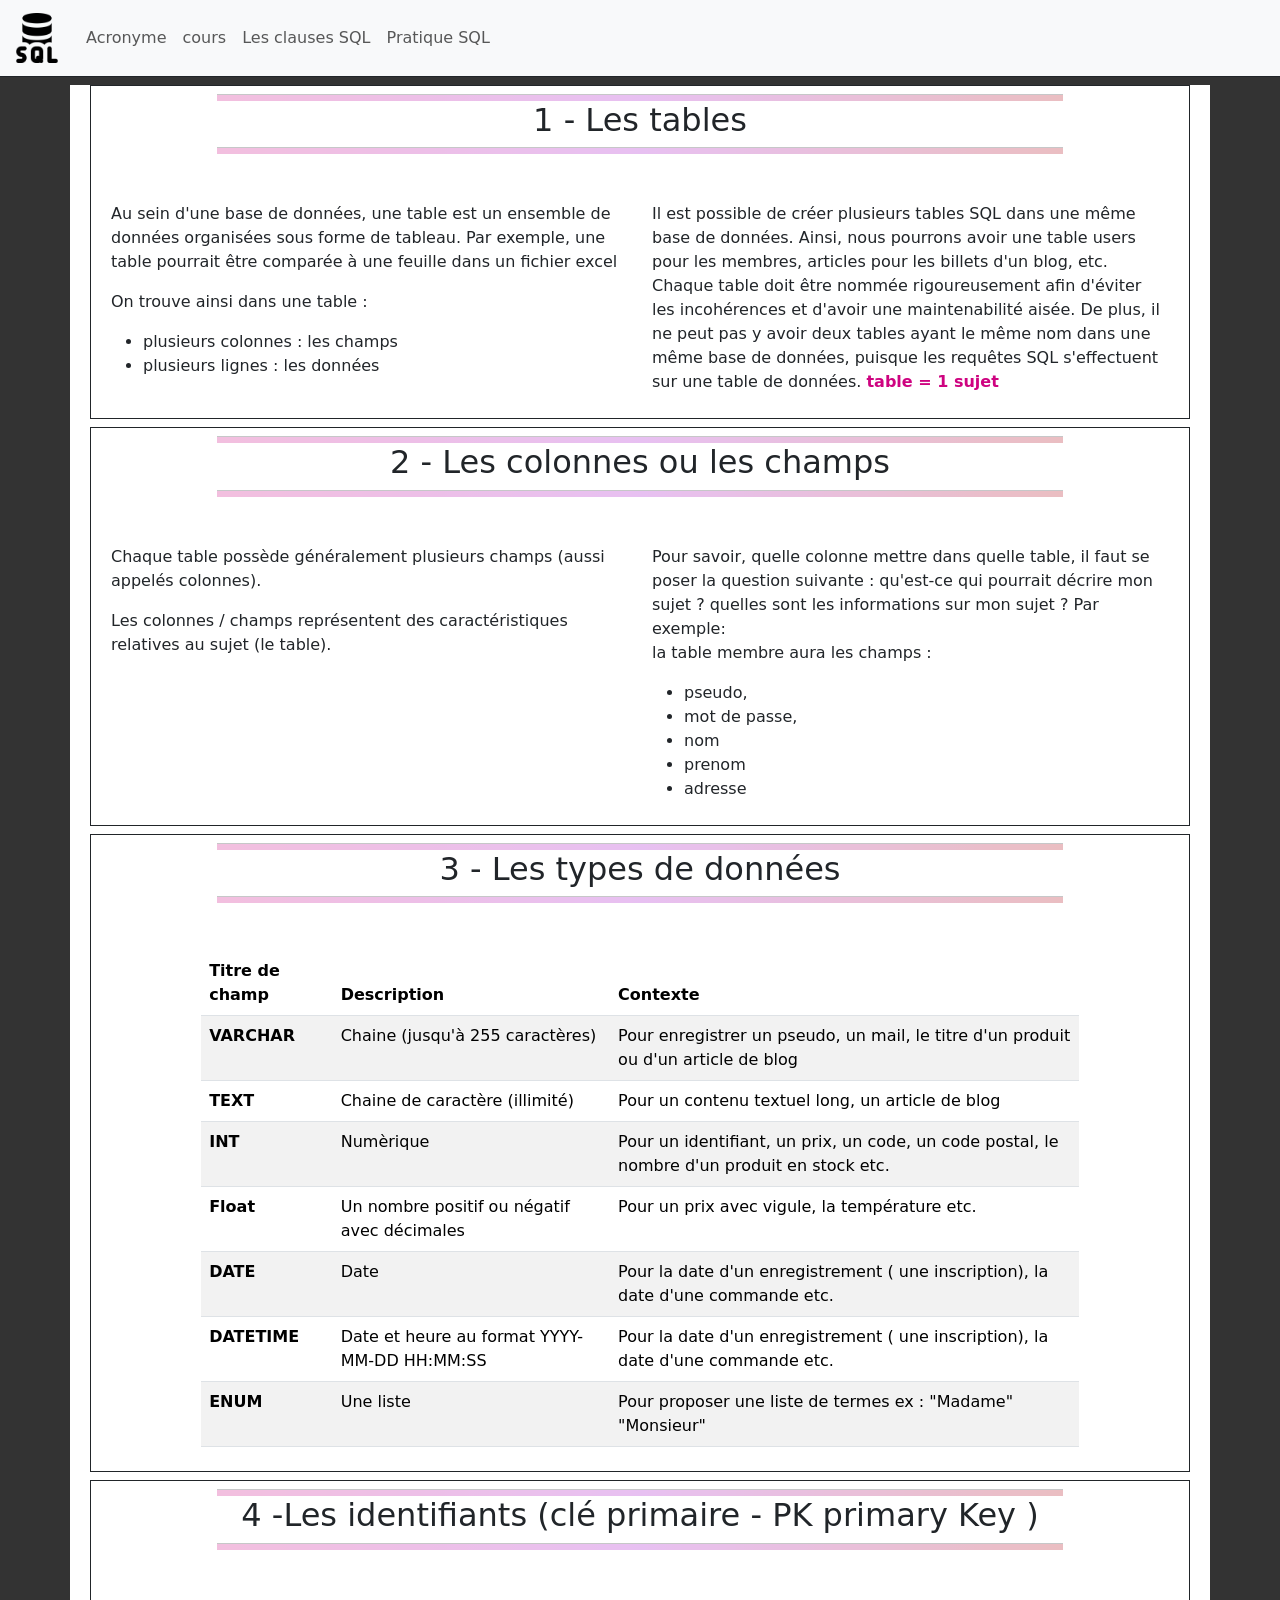
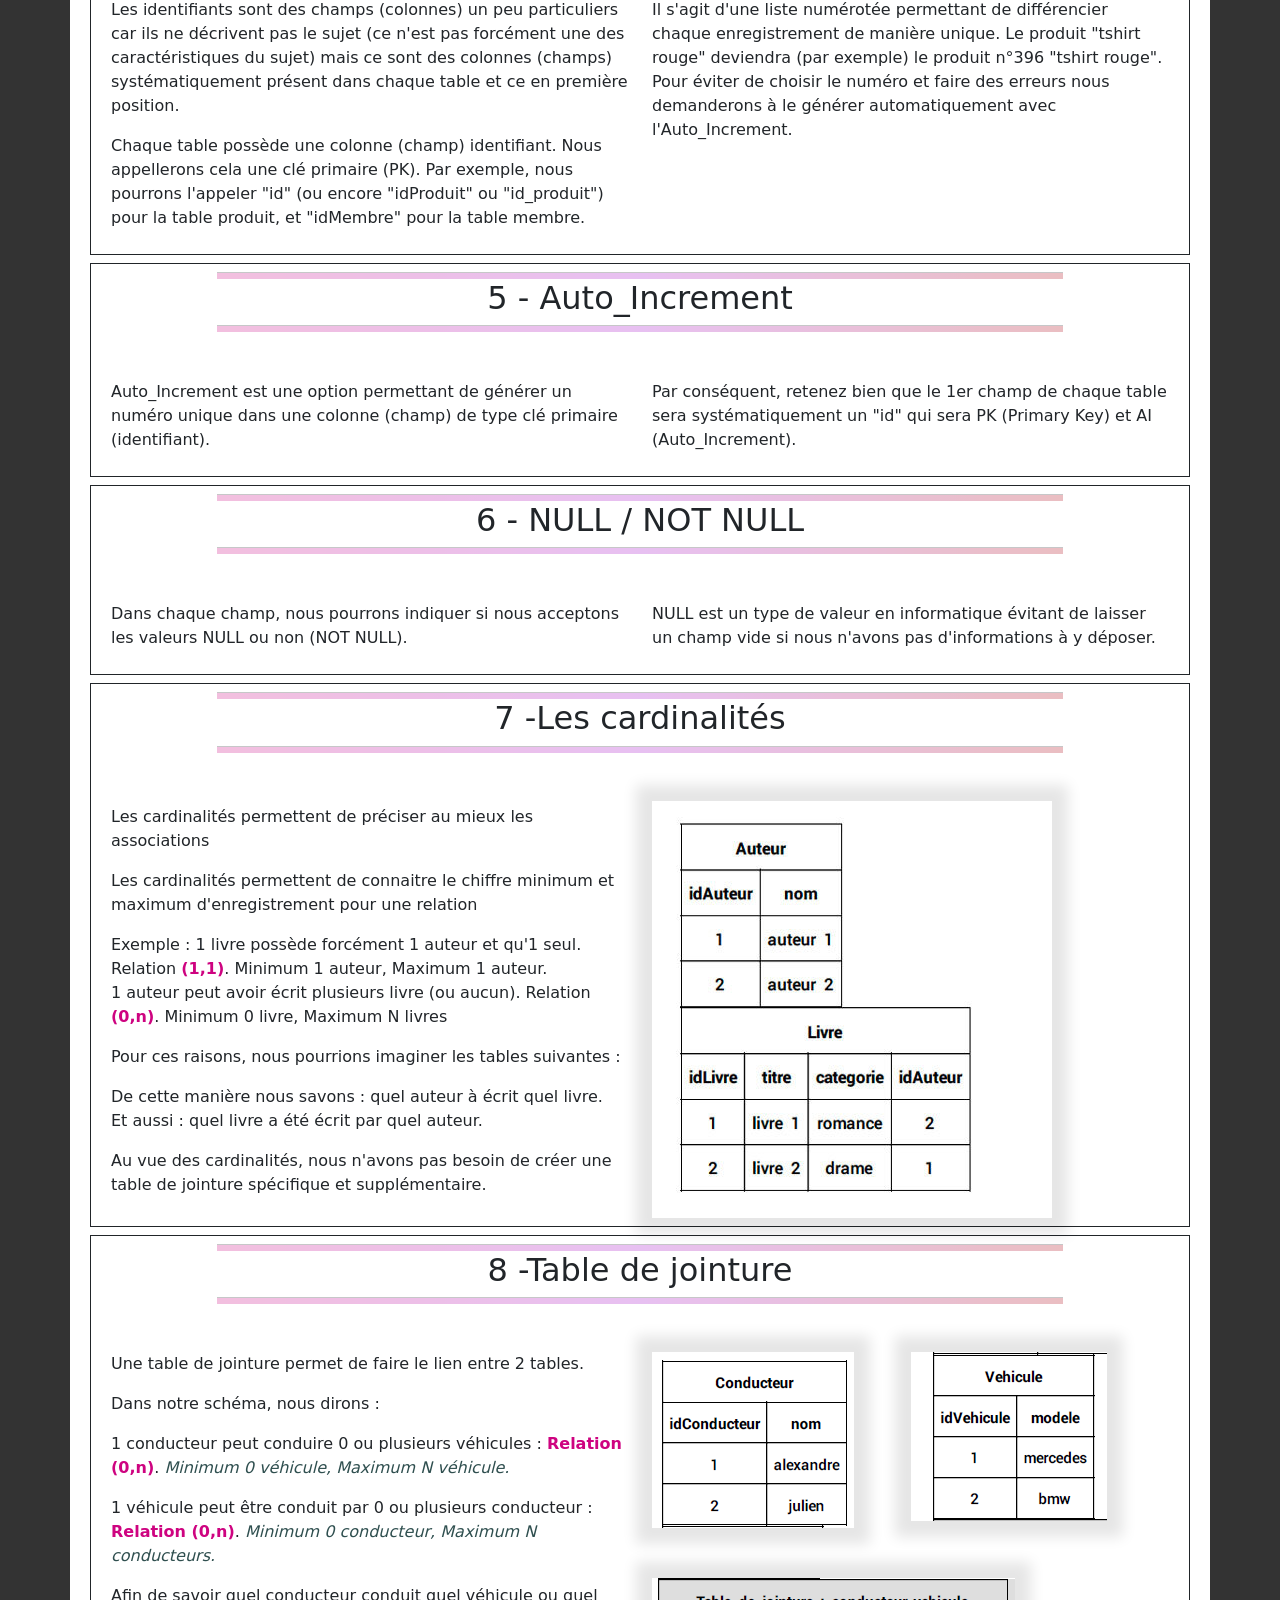
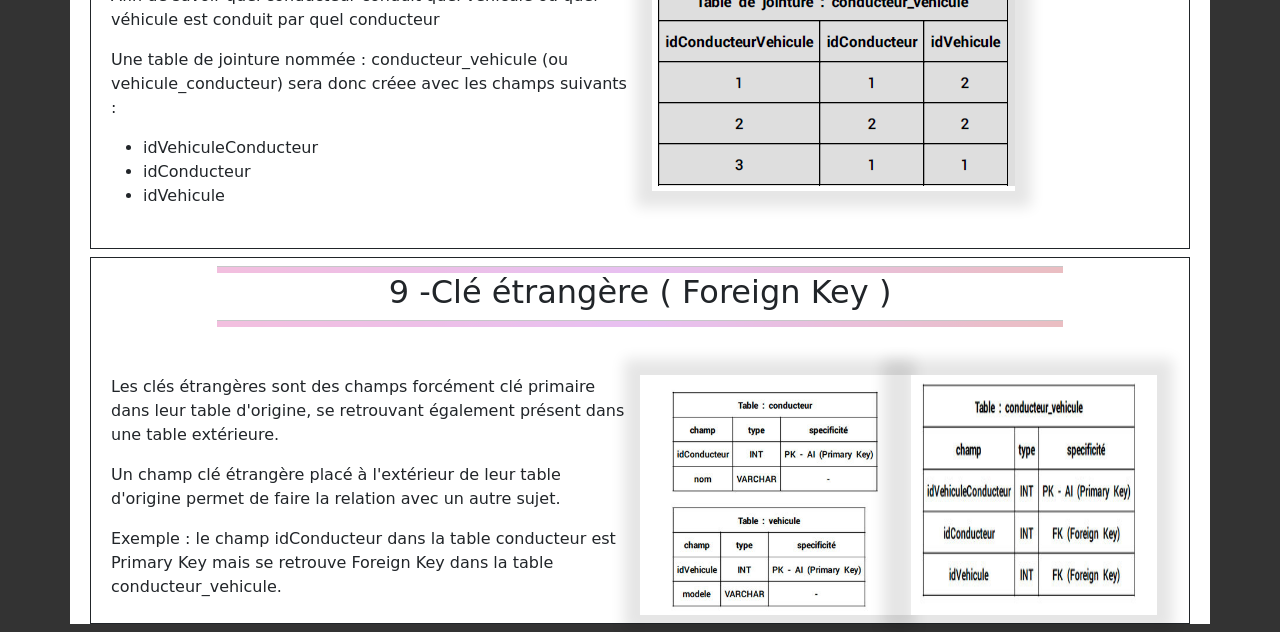
<file: 01_SQL/cours.html>
<!DOCTYPE html>
<html lang="fr">

<head>
     <meta charset="UTF-8">
     <meta name="viewport" content="width=device-width, initial-scale=1.0">
     <!-- Link bootstrap -->
     <link href="https://cdn.jsdelivr.net/npm/bootstrap@5.3.3/dist/css/bootstrap.min.css" rel="stylesheet"
          integrity="sha384-QWTKZyjpPEjISv5WaRU9OFeRpok6YctnYmDr5pNlyT2bRjXh0JMhjY6hW+ALEwIH" crossorigin="anonymous">
     <!-- Google font -->
     <link rel="preconnect" href="https://fonts.googleapis.com">
     <link rel="preconnect" href="https://fonts.gstatic.com" crossorigin>
     <link href="https://fonts.googleapis.com/css2?family=Amatic+SC:wght@400;700&family=Open+Sans:ital,wght@0,300..800;1,300..800&display=swap"
          rel="stylesheet">
     <!-- feuille de style perso -->
     <link rel="stylesheet" href="assets/css/style.css">
     <title>Acronyme</title>
</head>

<body>
     <header>
          <nav class="navbar navbar-expand-sm navbar-light bg-light  border-bottom border-dark">
               <div class="container-fluid">
                    <a class="navbar-brand" href="#"><img src="assets/img/logo_sql.png" alt="logo"></a>
                    <button class="navbar-toggler d-lg-none" type="button" data-bs-toggle="collapse"
                         data-bs-target="#collapsibleNavId" aria-controls="collapsibleNavId" aria-expanded="false"
                         aria-label="Toggle navigation">
                         <span class="navbar-toggler-icon"></span>
                    </button>
                    <div class="collapse navbar-collapse" id="collapsibleNavId">
                         <ul class="navbar-nav me-auto mt-2 mt-lg-0">
                              <li class="nav-item">
                                   <a class="nav-link" href="index.html">Acronyme</a>
                              </li>
                              <li class="nav-item">
                                   <a class="nav-link" href="cours.html">cours</a>
                              </li>
                              <li class="nav-item">
                                   <a class="nav-link" href="clause_sql.html">Les clauses SQL</a>
                              </li>
                              <li class="nav-item">
                                   <a class="nav-link" href="pratique_sql.html">Pratique SQL</a>
                              </li>
                         </ul>
                    </div>
               </div>
          </nav>
     </header>
     <div class="container">
          <main>
               <div class="row m-2 border border-dark p-2">
                    <div class="col-sm-12">
                         <hr>
                         <h2 class="text-center"> 1 - Les tables</h2>
                         <hr>
                    </div>
                    <div class="col-sm-12 col-md-6 mt-5">
                         <p>Au sein d'une base de données, une table est un ensemble de données organisées sous forme de
                              tableau. Par exemple, une table pourrait être comparée à une feuille dans un fichier excel
                         </p>
                         <p>On trouve ainsi dans une table :</p>
                         <ul>
                              <li>plusieurs colonnes : les champs</li>
                              <li>plusieurs lignes : les données</li>
                         </ul>

                    </div>
                    <div class="col-sm-12 col-md-6 mt-5">
                         <p>Il est possible de créer plusieurs tables SQL dans une même base de données. Ainsi, nous
                              pourrons avoir une table users pour les membres, articles pour les billets d'un blog, etc.
                              <br>
                              Chaque table doit être nommée rigoureusement afin d'éviter les incohérences et d'avoir une
                              maintenabilité aisée. De plus, il ne peut pas y avoir deux tables ayant le même nom dans
                              une même base de données, puisque les requêtes SQL s'effectuent sur une table de données.
                              <strong>table = 1 sujet</strong>
                         </p>
                    </div>
               </div>
               <div class="row m-2 border border-dark  p-2">
                    <div class="col-sm-12">
                         <hr>
                         <h2 class="text-center">2 - Les colonnes ou les champs</h2>
                         <hr>
                    </div>
                    <div class="col-sm-12 col-md-6 mt-5">
                         <p>Chaque table possède généralement plusieurs champs (aussi appelés colonnes).</p>
                         <p>Les colonnes / champs représentent des caractéristiques relatives au sujet (le table).</p>
                    </div>
                    <div class="col-sm-12 col-md-6 mt-5">
                         <p>Pour savoir, quelle colonne mettre dans quelle table, il faut se poser la question suivante
                              : qu'est-ce qui pourrait décrire mon sujet ? quelles sont les informations sur mon sujet ?
                              Par exemple:<br>
                              la table membre aura les champs : </p>
                         <ul>
                              <li>pseudo,</li>
                              <li>mot de passe,</li>
                              <li>nom</li>
                              <li>prenom</li>
                              <li>adresse</li>
                         </ul>
                    </div>
               </div>
               <div class="row m-2 border border-dark  p-2 d-flex justify-content-center">
                    <div class="col-sm-12">
                         <hr>
                         <h2 class="text-center ">3 - Les types de données</h2>
                         <hr>
                    </div>
                    <div class="col-sm-10 mt-5 ">
                         <table class="table table-striped table-hover">
                              <thead>
                                   <tr>
                                        <th scope="col">Titre de champ</th>
                                        <th scope="col">Description</th>
                                        <th scope="col">Contexte</th>

                                   </tr>
                              </thead>
                              <tbody>
                                   <tr>
                                        <th scope="row">VARCHAR</th>
                                        <td>Chaine (jusqu'à 255 caractères)</td>
                                        <td>Pour enregistrer un pseudo, un mail, le titre d'un produit ou d'un article
                                             de blog</td>

                                   </tr>
                                   <tr>
                                        <th scope="row">TEXT</th>
                                        <td>Chaine de caractère (illimité)</td>
                                        <td>Pour un contenu textuel long, un article de blog</td>

                                   </tr>
                                   <tr>
                                        <th scope="row">INT</th>
                                        <td>Numèrique</td>
                                        <td>Pour un identifiant, un prix, un code, un code postal, le nombre d'un
                                             produit en stock etc.</td>

                                   </tr>
                                   <tr>
                                        <th scope="row">Float</th>
                                        <td>Un nombre positif ou négatif avec décimales</td>
                                        <td> Pour un prix avec vigule, la température etc.</td>

                                   </tr>
                                   <tr>
                                        <th scope="row">DATE</th>
                                        <td>Date</td>
                                        <td>Pour la date d'un enregistrement ( une inscription), la date d'une commande
                                             etc.</td>
                                   </tr>
                                   <tr>
                                        <th scope="row">DATETIME</th>
                                        <td>Date et heure au format YYYY-MM-DD HH:MM:SS</td>
                                        <td>Pour la date d'un enregistrement ( une inscription), la date d'une commande
                                             etc.</td>
                                   </tr>
                                   <tr>
                                        <th scope="row">ENUM</th>
                                        <td>Une liste</td>
                                        <td>Pour proposer une liste de termes ex : "Madame" "Monsieur" </td>

                                   </tr>
                              </tbody>
                         </table>

                    </div>
               </div><!-- fin de la rangée 6 -->
               <div class="row m-2 border border-dark  p-2">
                    <div class="col-sm-12">
                         <hr>
                         <h2 class="text-center">4 -Les identifiants (clé primaire - PK primary Key )</h2>
                         <hr>
                    </div>
                    <div class="col-sm-12 col-md-6 mt-5">
                         <p> Les identifiants sont des champs (colonnes) un peu particuliers car ils ne décrivent pas le
                              sujet (ce n'est
                              pas forcément une des caractéristiques du sujet) mais ce
                              sont des colonnes (champs) systématiquement présent dans chaque table et ce en première
                              position.</p>
                         <p> Chaque table possède une colonne (champ) identifiant. Nous appellerons cela une clé
                              primaire (PK).
                              Par exemple, nous pourrons l'appeler "id" (ou encore "idProduit" ou "id_produit") pour la
                              table produit, et
                              "idMembre" pour la table membre.</p>
                    </div>
                    <div class="col-sm-12 col-md-6 mt-5">
                         <p> Il s'agit d'une liste numérotée permettant de différencier chaque enregistrement de manière
                              unique.
                              Le produit "tshirt rouge" deviendra (par exemple) le produit n°396 "tshirt rouge".
                              Pour éviter de choisir le numéro et faire des erreurs nous demanderons à le générer
                              automatiquement avec
                              l'Auto_Increment. </p>

                    </div>
               </div>
               <div class="row m-2 border border-dark  p-2">
                    <div class="col-sm-12">
                         <hr>
                         <h2 class="text-center">5 - Auto_Increment</h2>
                         <hr>
                    </div>
                    <div class="col-sm-12 col-md-6 mt-5">
                         <p> Auto_Increment est une option permettant de générer un numéro unique dans une colonne
                              (champ) de type clé primaire (identifiant).</p>
                    </div>
                    <div class="col-sm-12 col-md-6 mt-5">
                         <p> Par conséquent, retenez bien que le 1er champ de chaque table sera systématiquement un "id"
                              qui sera PK (Primary Key) et AI (Auto_Increment). </p>

                    </div>
               </div>
               <div class="row m-2 border border-dark  p-2">
                    <div class="col-sm-12">
                         <hr>
                         <h2 class="text-center">6 - NULL / NOT NULL</h2>
                         <hr>
                    </div>
                    <div class="col-sm-12 col-md-6 mt-5">
                         <p> Dans chaque champ, nous pourrons indiquer si nous acceptons les valeurs NULL ou non (NOT
                              NULL).</p>
                    </div>
                    <div class="col-sm-12 col-md-6 mt-5">
                         <p> NULL est un type de valeur en informatique évitant de laisser un champ vide si nous n'avons
                              pas d'informations à y déposer. </p>

                    </div>
               </div>
               <div class="row m-2 border border-dark  p-2">
                    <div class="col-sm-12">
                         <hr>
                         <h2 class="text-center">7 -Les cardinalités</h2>
                         <hr>
                    </div>
                    <div class="col-sm-12 col-md-6 mt-5 d-flex flex-column justify-content-center">
                         <p> Les cardinalités permettent de préciser au mieux les associations</p>
                         <p> Les cardinalités permettent de connaitre le chiffre minimum et maximum d'enregistrement
                              pour une relation</p>
                         <p>Exemple : 1 livre possède forcément 1 auteur et qu'1 seul. Relation <strong>(1,1)</strong>.
                              Minimum 1 auteur, Maximum 1 auteur. <br>
                              1 auteur peut avoir écrit plusieurs livre (ou aucun). Relation <strong>(0,n)</strong>.
                              Minimum 0 livre, Maximum N livres
                         </p>
                         <p>Pour ces raisons, nous pourrions imaginer les tables suivantes :</p>
                         <p>De cette manière nous savons : quel auteur à écrit quel livre. <br>
                              Et aussi : quel livre a été écrit par quel auteur.</p>
                         <p> Au vue des cardinalités, nous n'avons pas besoin de créer une table de jointure spécifique
                              et supplémentaire.</p>
                    </div>
                    <div class="col-sm-12 col-md-6 mt-5">
                         <img src="assets/img/cardinalites.jpg" alt="image exemple">

                    </div>
               </div>
               <div class="row m-2 border border-dark p-2">
                    <div class="col-sm-12">
                         <hr>
                         <h2 class="text-center">8 -Table de jointure</h2>
                         <hr>
                    </div>
                    <div class="col-sm-12 col-md-6 mt-5 d-flex flex-column justify-content-center">
                         <p> Une table de jointure permet de faire le lien entre 2 tables.</p>
                         <p> Dans notre schéma, nous dirons : </p>
                         <p>1 conducteur peut conduire 0 ou plusieurs véhicules : <strong>Relation (0,n)</strong>.
                              <em>Minimum 0 véhicule, Maximum N véhicule.</em></p>
                         <p>1 véhicule peut être conduit par 0 ou plusieurs conducteur : <strong>Relation
                                   (0,n)</strong>. <em>Minimum 0 conducteur, Maximum N conducteurs.</em></p>
                         <p>Afin de savoir quel conducteur conduit quel véhicule ou quel véhicule est conduit par quel
                              conducteur </p>
                         <p>Une table de jointure nommée : conducteur_vehicule (ou vehicule_conducteur) sera donc créee
                              avec les champs suivants :
                         <ul>
                              <li>idVehiculeConducteur</li>
                              <li>idConducteur</li>
                              <li>idVehicule</li>
                         </ul>
                         </p>
                    </div>
                    <div class="col-sm-12 col-md-6 mt-5 row">
                         <div class="col-md-6 col-sm-12 "> <img src="assets/img/jointure_1.png"
                                   alt="image de la partie jointure"></div>
                         <div class="col-md-6 col-sm-12 "><img src="assets/img/jointure_2.png"
                                   alt="image de la partie jointure"></div>
                         <div class="col-md-12 col-sm-12 "><img src="assets/img/jointure_3.png"
                                   alt="image de la partie jointure"></div>

                    </div>
               </div>
               <div class="row m-2 border border-dark  p-2">
                    <div class="col-sm-12">
                         <hr>
                         <h2 class="text-center">9 -Clé étrangère ( Foreign Key )</h2>
                         <hr>
                    </div>
                    <div class="col-sm-12 col-md-6 mt-5 d-flex flex-column justify-content-center">
                         <p> Les clés étrangères sont des champs forcément clé primaire dans leur table d'origine, se
                              retrouvant également présent dans une table extérieure.</p>
                         <p>Un champ clé étrangère placé à l'extérieur de leur table d'origine permet de faire la
                              relation avec un autre sujet.</p>
                         <p> Exemple : le champ idConducteur dans la table conducteur est Primary Key mais se retrouve
                              Foreign Key dans la table conducteur_vehicule.</p>
                    </div>
                    <div class="col-sm-12 col-md-6 mt-5 row">
                         <img src="assets/img/clef_etrangere_1.jpg" alt="image de la partie jointure"
                              class="col-md-6 col-sm-12 ">
                         <img src="assets/img/clef_etrangere_2.jpg" alt="image de la partie jointure"
                              class="col-md-6 col-sm-12 ">

                    </div>
               </div>
          </main>
     </div>








     <script src="https://cdn.jsdelivr.net/npm/bootstrap@5.3.3/dist/js/bootstrap.bundle.min.js"
          integrity="sha384-YvpcrYf0tY3lHB60NNkmXc5s9fDVZLESaAA55NDzOxhy9GkcIdslK1eN7N6jIeHz"
          crossorigin="anonymous"></script>
</body>

</html>
</file>
<file: 01_SQL/assets/css/style.css>
body {
    background-color: #333;
}

header nav img {
    width: 50px;
}

.container {
    background-color: #fff;
}

hr {
    height: 7px;
    background: linear-gradient(to right, #ce0380 0%, #a409cb 50%, #af000f 100%);
    width: 80%;
    margin: 0 auto;
}

strong {
    color: #ce0380;
}

em {
    color: darkslategrey;
}

h4 {
    color: #a409cb;
}

h6 {
    color: cornflowerblue;
    margin: 20px !important;
    font-size: 1.1rem;
}

img:not(img[src="assets/img/logo_sql.png"]) {
    box-shadow: 0px 0px 13px 16px rgba(0, 0, 0, 0.1);
}
</file>
